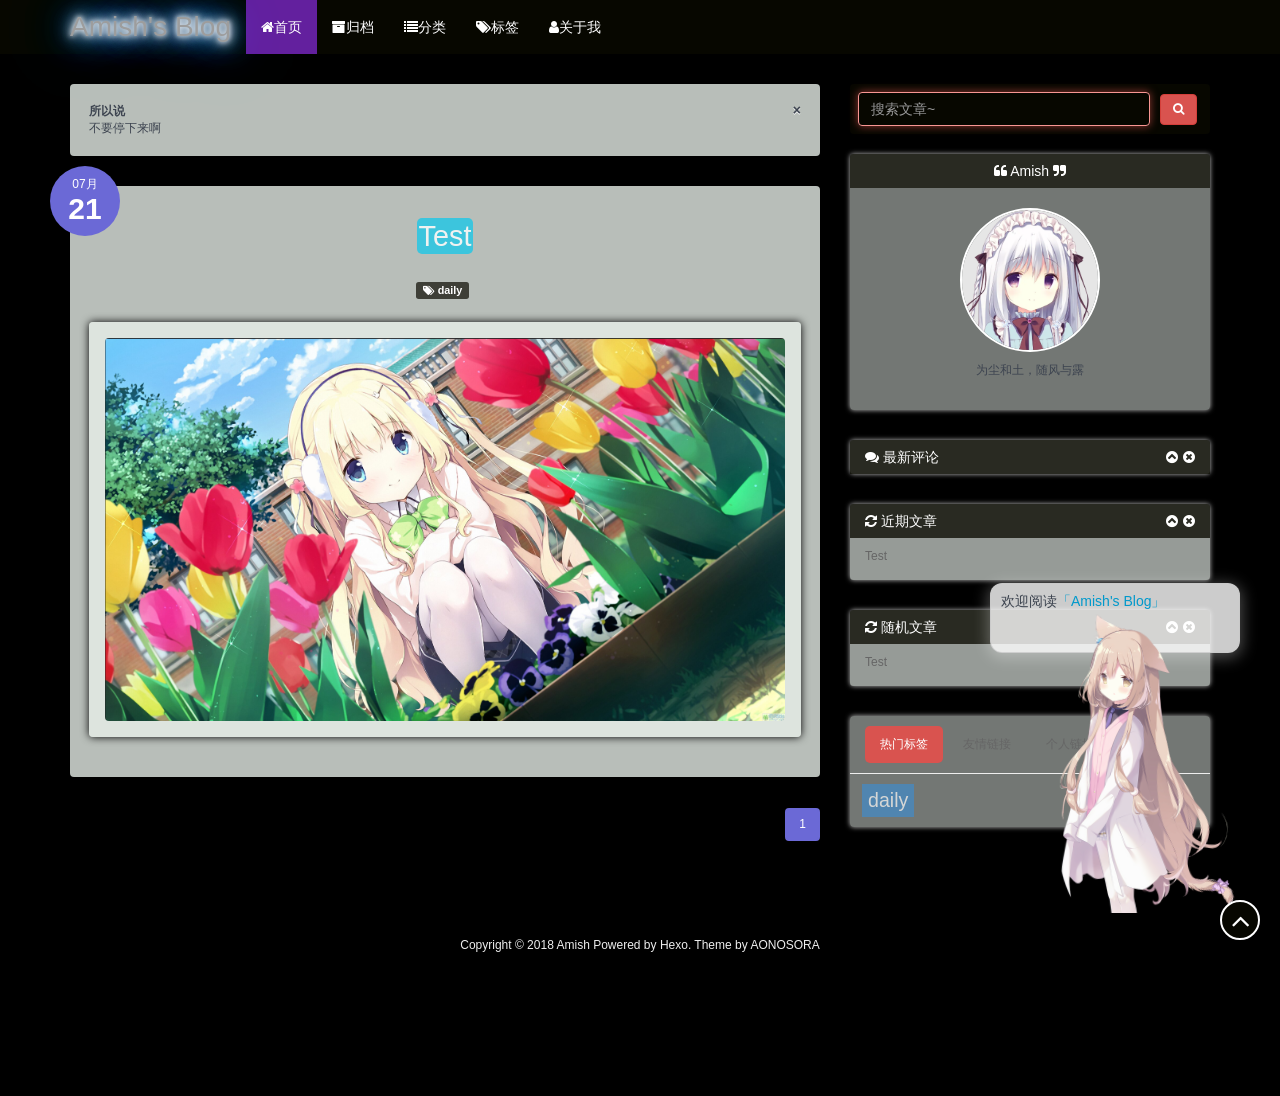
<file: index.html>
<!DOCTYPE html>
<html>
<head>
    <meta charset="UTF-8">
    <meta name="viewport" content="width=device-width, initial-scale=1, maximum-scale=1">
    <meta name="author" content="Amish">
    
    <meta name="description" content="为尘和土，随风与露">
    
    
    
    
    
    
    <title>Amish&#39;s Blog</title>
    <link href="https://amish-0505.xyz" rel="prefetch" />

    
<link rel="stylesheet" href="/css/bootstrap.min.css">
<link rel="stylesheet" href="/css/aos.css">
<link rel="stylesheet" href="/css/style.css">

    
<script src="/js/jquery.min.js"></script>

    
<script src="/js/bootstrap.min.js"></script>

    
<script src="/js/aos.js"></script>

    
<script src="/js/highslide/highslide-full.min.js"></script>

    
<link rel="stylesheet" href="/js/highslide/highslide.css">

    <style type="text/css">
        @media (max-width: 768px) {
            body {
                background-color: #f0f0f0;
                background: url('/imgs/slide/background1.jpg');
                background-attachment: fixed;
            }
        }
    </style>
    
    <!--<script type="text/javascript">
      if (document.images) {
        var avatar = new Image();
        avatar.src = '/imgs/avatar.jpg'
        var previews = '1.png'.split(',')
        var previewsPreLoad = []
        for(var i = 0; i < length; i++) {
          previewsPreLoad.push(new Image())
          previewsPreLoad[previewsPreLoad.length - 1].src = '/imgs/preview' + previews[i]
        }
      }
    </script>-->
<meta name="generator" content="Hexo 8.1.2"></head>
<body>
    <!-- 背景轮播图功能 -->
    <section class="hidden-xs">
    <ul class="cb-slideshow">
        <li><span>天若</span></li>
        <li><span>有情</span></li>
        <li><span>天亦老</span></li>
        <li><span>我为</span></li>
        <li><span>长者</span></li>
        <li><span>续一秒</span></li>
    </ul>
</section>
    <!-- 欧尼酱功能, 谁用谁知道 -->
    
    <header class="navbar navbar-inverse" id="gal-header">
    <div class="container">
        <div class="navbar-header">
            <button type="button" class="navbar-toggle collapsed"
                    data-toggle="collapse" data-target=".bs-navbar-collapse"
                    aria-expanded="false">
                <span class="fa fa-lg fa-reorder"></span>
            </button>
            <a href="https://amish-0505.xyz">
                
                <style>
                    #gal-header .navbar-brand {
                        height: 54px;
                        line-height: 24px;
                        font-size: 28px;
                        opacity: 1;
                        background-color: rgba(0,0,0,0);
                        text-shadow: 0 0 5px #fff,0 0 10px #fff,0 0 15px #fff,0 0 20px #228DFF,0 0 35px #228DFF,0 0 40px #228DFF,0 0 50px #228DFF,0 0 75px #228DFF;
                    }
                </style>
                <!-- 这里使用文字(navbar_text or config.title) -->
                <div class="navbar-brand">Amish&#39;s Blog</div>
                
            </a>
        </div>
        <div class="collapse navbar-collapse bs-navbar-collapse">
            <ul class="nav navbar-nav" id="menu-gal">
                
                
                <li class="current">
                    <a href="/">
                        <i class="fa fa-home"></i>首页
                    </a>
                </li>
                
                
                
                <li class="">
                    <a href="/archives">
                        <i class="fa fa-archive"></i>归档
                    </a>
                </li>
                
                
                
                
                <li class="dropdown">
                    <!-- TODO 添加hover dropdown效果 -->
                    <a href="#" class="dropdown-toggle" data-toggle="dropdown"
                       aria-haspopup="true" aria-expanded="false" data-hover="dropdown">
                        <i class="fa fa-list"></i>分类
                    </a>
                    <ul class="dropdown-menu">
                        
                        
                        <li>
                            <a href="/categories/others/">others</a>
                        </li>
                        
                        
                        
                    </ul>
                </li>
                
                
                
                
                
                <li class="dropdown">
                    <!-- TODO 添加hover dropdown效果 -->
                    <a href="#" class="dropdown-toggle" data-toggle="dropdown"
                       aria-haspopup="true" aria-expanded="false" data-hover="dropdown">
                        <i class="fa fa-tags"></i>标签
                    </a>
                    <ul class="dropdown-menu">
                        
                        
                        <li>
                            <a href="/tags/daily/">daily</a>
                        </li>
                        
                        
                        
                    </ul>
                </li>
                
                
                
                
                <li class="">
                    <a href="/about">
                        <i class="fa fa-user"></i>关于我
                    </a>
                </li>
                
                
            </ul>
        </div>
    </div>
</header>
    <div id="gal-body">
        <div class="container">
            <div class="row">
                <div class="col-md-8 gal-right" id="mainstay">
                    
<div class="alert well fade in" id="gal-issue" role="alert">
    <!-- TODO 添加关闭公告框功能 -->
    <button type="button" class="close" data-dismiss="alert">×</button>
    <!-- 这里自行配置公告内容 -->
    <strong>所以说</strong>
    <br>
    不要停下来啊
    <!-- 自行配置公告内容结束 -->
</div>

<div id="article-list">
     
     
     <div class="article well clearfix article-body article-excerpt" data-aos="flip-up">
    
    <div class="data-article hidden-xs">
        <span class="month">07月</span>
        <span class="day">21</span>
    </div>
    <!-- 大型设备文章 -->
    <section class="hidden-xs">
        <div class="title-article">
            <h1>
                <a href="/2026/07/21/test/">
                    <span>Test</span>
                </a>
            </h1>
        </div>
        <div class="tag-article">
            
            <span class="label label-gal">
                <i class="fa fa-tags"></i>
                
                <a href="/tags/daily/">daily</a>
                
            </span>
            
            
            <!-- TODO 添加评论统计 -->
            <!--<span class="label label-gal">
                <i class="fa fa-comments"></i>
                <a href="/2026/07/21/test/#comments">739</a>
            </span>-->
        </div>
        <div class="alert alert-gal article-body content-article">
            <div class="item">
                <a href="/2026/07/21/test/">
                    <div class="img">
                        
                        <img src="/imgs/preview/1.png" alt="Test">
                    </div>
                    <div class="info">
                        
                    </div>
                </a>
            </div>
        </div>
    </section>
    <section class="visible-xs">
        <div class="title-article">
            <center>
                <h4>
                    <a href="/2026/07/21/test/">
                        <span>Test</span>
                    </a>
                </h4>
            </center>
        </div>
        <p></p>
        <center>
            <i class="fa fa-calendar"></i> 2026-07-21
        </center>
        <p></p>
        <p></p>
        <center>
            
            <i class="fa fa-tags"></i>
            
            <a href="/tags/daily/">daily</a>
            
            
            
        </center>
        <p></p>
        <div class="alert alert-gal article-body content-article">
            <p style="text-align: center;">
                <a href="/2026/07/21/test/">
                    
                    <img src="/imgs/preview/1.png" alt="Test">
                </a>
            </p>
        </div>
        
        <a class="btn btn-danger pull-right read-more btn-block" href="/2026/07/21/test/">
            阅读全文
            <!--<span class="badge">739</span>-->
        </a>
    </section>
</div>
     
</div>
<!-- 前方最多7个 < 1 2 3 4 5 6 -->
<!-- 前方超过第7页则分为 < 1 ... (n - 3) (n - 2) (n - 1) n, 此时前面为固定的6个 -->

<!-- 后方最多8个 (n + 1) 到 (n + 7) > -->
<!-- 如果末页和当前页相差超过7, 此时后面为固定的6个, (n + 1) (n + 2) (n + 3) ... total > -->



<div id="gal-pagination" class="clearfix">
    <ul class="pagination pagination-gal pull-right">
        
        
        
        
        <li class="current">
            <span>1</span>
        </li>
        
        
        
        
    </ul>
</div>

<!-- 加上这段代码原因： gitment在首页加载时, 如果找不到对应的控件会报错，此处加上，同时设置为none，防止报错 -->   

                </div>
                <aside class="col-md-4 gal-left" id="sidebar">
    <!-- 此为sidebar的搜索框, 非搜索结果页面 -->
<aside id="sidebar-search">
    <div class="search hidden-xs" data-aos="fade-up" data-aos-duration="2000">
        <form class="form-inline clearfix" id="search-form" method="get"
              action="/search/index.html">
            <input type="text" name="s" class="form-control" id="searchInput" placeholder="搜索文章~" autocomplete="off">
            <button class="btn btn-danger btn-gal" type="submit">
                <i class="fa fa-search"></i>
            </button>
        </form>
    </div>
</aside>
    <aside id="sidebar-author">
    <div class="panel panel-gal" data-aos="flip-right" data-aos-duration="3000">
        <div class="panel-heading" style="text-align: center">
            <i class="fa fa-quote-left"></i>
            Amish
            <i class="fa fa-quote-right"></i>
        </div>
        <div class="author-panel text-center">
            <img src="/imgs/avatar.jpg" width="140" height="140"
                 alt="个人头像" class="author-image">
            <p class="author-description"><p>为尘和土，随风与露</p>
</p>
        </div>
    </div>
</aside>
    
    <aside id="sidebar-recent_comments">
    <div class="panel panel-gal recent hidden-xs" data-aos="fade-up" data-aos-duration="2000">
        <div class="panel-heading">
            <i class="fa fa-comments"></i>
            最新评论
            <i class="fa fa-times-circle panel-remove"></i>
            <i class="fa fa-chevron-circle-up panel-toggle"></i>
        </div>
        <ul class="list-group list-group-flush"></ul>
    </div>
</aside>
    
    <!-- 要配置好leancloud才能开启此小工具 -->
    
    
    <aside id="sidebar-recent_posts">
    <div class="panel panel-gal recent hidden-xs" data-aos="fade-up" data-aos-duration="2000">
        <div class="panel-heading">
            <i class="fa fa-refresh"></i>
            近期文章
            <i class="fa fa-times-circle panel-remove"></i>
            <i class="fa fa-chevron-circle-up panel-toggle"></i>
        </div>
        <ul class="list-group list-group-flush">
            
            <li class="list-group-item">
                <span class="post-title">
                    <a href="/2026/07/21/test/">Test</a>
                </span>
            </li>
            
        </ul>
    </div>
</aside>
    
    
    <aside id="sidebar-rand_posts">
    <div class="panel panel-gal recent hidden-xs" data-aos="fade-up" data-aos-duration="2000">
        <div class="panel-heading">
            <i class="fa fa-refresh"></i>
            随机文章
            <i class="fa fa-times-circle panel-remove"></i>
            <i class="fa fa-chevron-circle-up panel-toggle"></i>
        </div>
        <ul class="list-group list-group-flush">
            
            
            <li class="list-group-item">
                <span class="post-title">
                    <a href="/2026/07/21/test/">Test</a>
                </span>
            </li>
            
        </ul>
    </div>
</aside>
    
    
    <aside id="gal-sets">
        <div class="panel panel-gal hidden-xs" data-aos="fade-up" data-aos-duration="2000">
            <ul class="nav nav-pills pills-gal">

                
                <li>
                    <a href="/index.html#sidebar-tags" data-toggle="tab" id="tags-tab">热门标签</a>
                </li>
                
                
                <li>
                    <a href="/index.html#sidebar-friend-links" data-toggle="tab" id="friend-links-tab">友情链接</a>
                </li>
                
                
                <li>
                    <a href="/index.html#sidebar-links" data-toggle="tab" id="links-tab">个人链接</a>
                </li>
                
            </ul>
            <div class="tab-content">
                
                <div class="cloud-tags tab-pane nav bs-sidenav fade" id="sidebar-tags">
    
    <a href="/tags/daily/" style="font-size: 19.60951130272022px;" class="tag-cloud-link">daily</a>
    
</div>
                
                
                <div class="friend-links tab-pane nav bs-sidenav fade" id="sidebar-friend-links">
    
    <li>
        <a href="http://kdays.net/days/" target="_blank">KDays Forum</a>
    </li>
    
</div>
                
                
                <div class="links tab-pane nav bs-sidenav fade" id="sidebar-links">
    
    <li>
        <a href="https://github.com/amisher1" target="_blank">Github</a>
    </li>
    
    <li>
        <a href="https://space.bilibili.com/52451851?spm_id_from=333.1007.0.0" target="_blank">Bilibili</a>
    </li>
    
</div>
                
            </div>
        </div>
    </aside>
    
</aside>
            </div>
        </div>
    </div>
    <footer id="gal-footer">
    <div class="container">
        Copyright © 2018 Amish Powered by <a href="https://hexo.io/" target="_blank">Hexo</a>.&nbsp;Theme by <a href="https://github.com/ZEROKISEKI" target="_blank">AONOSORA</a>
    </div>
</footer>

<div style="position:absolute; bottom:120px left:auto; width:85%">
    <iframe frameborder="yes" border="0" marginwidth="0" marginheight="0" width=330 height=86 src="//music.163.com/outchain/player?type=2&id=1870515873&auto=1&height=66"></iframe>
</div>

<!-- 回到顶端 -->
<div id="gal-gotop">
    <i class="fa fa-angle-up"></i>
</div>
    <script>
    const cdnPath = '/live2d/'
    const config = {
      // 资源路径
      path: {
        homePath: '/',
        modelPath: cdnPath + '/Resources/',
        cssPath: cdnPath + '/waifu.css',
        tipsJsonPath: cdnPath + '/waifu-tips.json',
        tipsJsPath: cdnPath + '/waifu-tips.js',
        live2dCorePath: cdnPath + '/Core/live2dcubismcore.js',
        live2dSdkPath: cdnPath + '/live2d-sdk.js',
      },
      // 工具栏
      tools: [
        'hitokoto',
        'asteroids',
        'express',
        'switch-model',
        'switch-texture',
        'photo',
        'info',
        'quit',
      ],
      // 模型拖拽
      drag: {
        enable: false,
        direction: ['x', 'y'],
      },
      // 模型切换(order: 顺序切换，random: 随机切换)
      switchType: 'order',
    }

    // 加载资源并初始化
    if (screen.width >= 768) {
      Promise.all([
        loadExternalResource(config.path.cssPath, 'css'),
        loadExternalResource(config.path.live2dCorePath, 'js'),
        loadExternalResource(config.path.live2dSdkPath, 'js'),
        loadExternalResource(config.path.tipsJsPath, 'js'),
      ]).then(() => {
        initWidget({
          waifuPath: config.path.tipsJsonPath,
          cdnPath: config.path.modelPath,
          tools: config.tools,
          dragEnable: config.drag.enable,
          dragDirection: config.drag.direction,
          switchType: config.switchType,
        })
      })
    }

    // 异步加载资源
    function loadExternalResource(url, type) {
      return new Promise((resolve, reject) => {
        let tag
        if (type === 'css') {
          tag = document.createElement('link')
          tag.rel = 'stylesheet'
          tag.href = url
        } else if (type === 'js') {
          tag = document.createElement('script')
          tag.src = url
        }
        if (tag) {
          tag.onload = () => resolve(url)
          tag.onerror = () => reject(url)
          document.head.appendChild(tag)
        }
      })
    }
  </script>
</body>


<script src="/js/activate-power-mode.js"></script>

<script>

    // 配置highslide
	hs.graphicsDir = '/js/highslide/graphics/'
    hs.outlineType = "rounded-white";
    hs.dimmingOpacity = 0.8;
    hs.outlineWhileAnimating = true;
    hs.showCredits = false;
    hs.captionEval = "this.thumb.alt";
    hs.numberPosition = "caption";
    hs.align = "center";
    hs.transitions = ["expand", "crossfade"];
    hs.lang.number = '共%2张图, 当前是第%1张';
    hs.addSlideshow({
      interval: 5000,
      repeat: true,
      useControls: true,
      fixedControls: "fit",
      overlayOptions: {
        opacity: 0.75,
        position: "bottom center",
        hideOnMouseOut: true
      }
    })

    // 初始化aos
    AOS.init({
      duration: 1000,
      delay: 0,
      easing: 'ease-out-back'
    });

</script>
<script>
	POWERMODE.colorful = 'true';    // make power mode colorful
	POWERMODE.shake = 'true';       // turn off shake
	// TODO 这里根据具体情况修改
	document.body.addEventListener('input', POWERMODE);
</script>
<script>
    window.slideConfig = {
      prefix: '/imgs/slide/background',
      ext: 'jpg',
      maxCount: '6'
    }
</script>

<script src="/js/hs.js"></script>
<script src="/js/blog.js"></script>




</html>
</file>
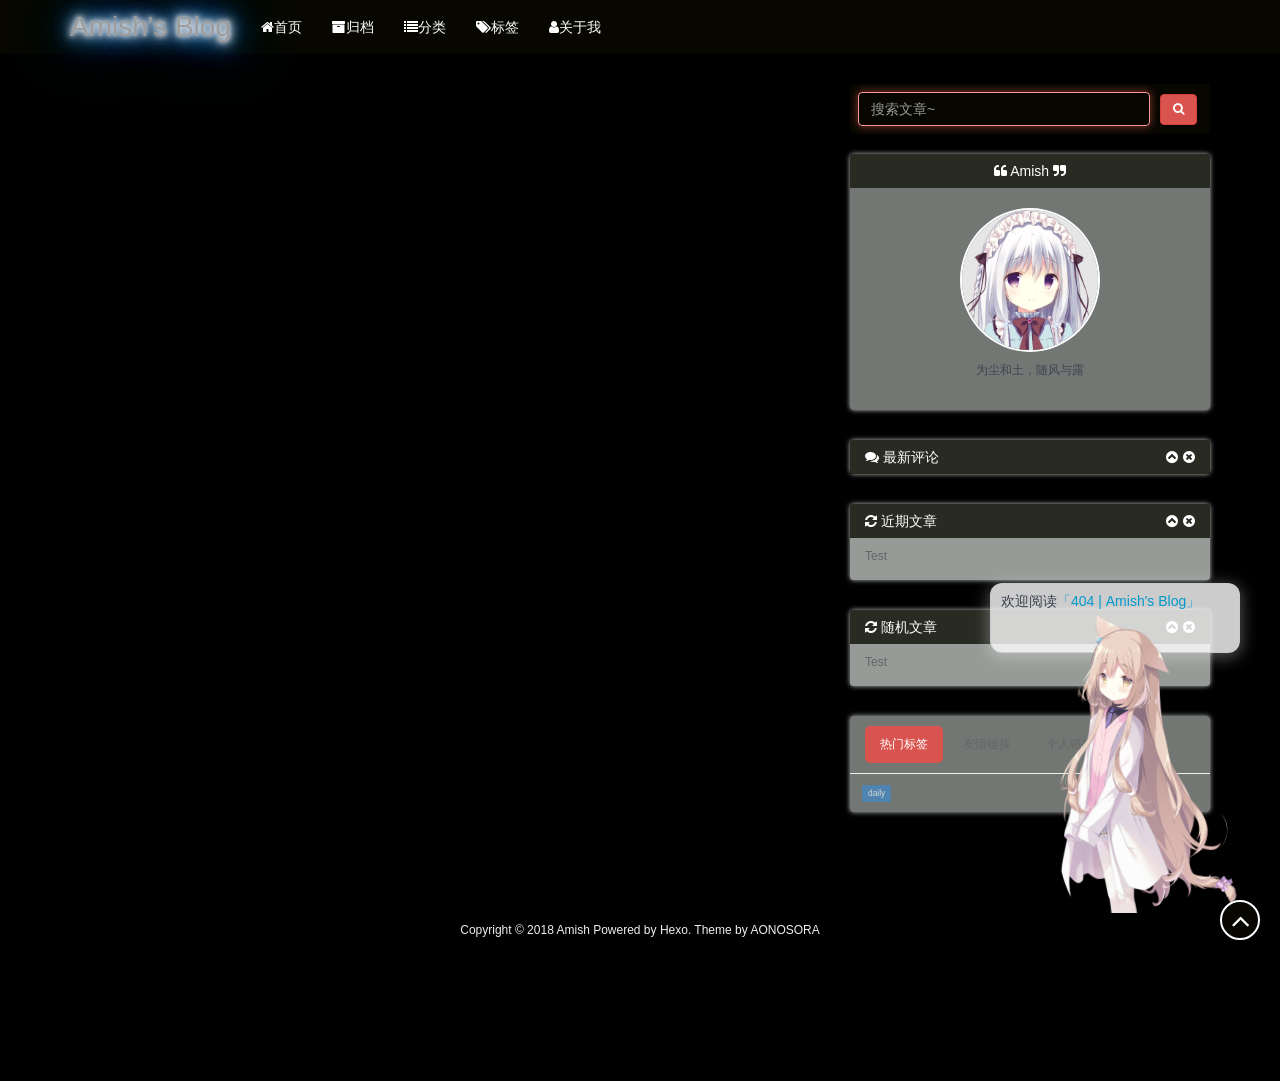
<file: 404/index.html>
<!DOCTYPE html>
<html>
<head>
    <meta charset="UTF-8">
    <meta name="viewport" content="width=device-width, initial-scale=1, maximum-scale=1">
    <meta name="author" content="Amish">
    
    <meta name="description" content="为尘和土，随风与露">
    
    
    
    
    
    
    <title>404 | Amish&#39;s Blog</title>
    <link href="https://amish-0505.xyz" rel="prefetch" />

    
<link rel="stylesheet" href="/css/bootstrap.min.css">
<link rel="stylesheet" href="/css/aos.css">
<link rel="stylesheet" href="/css/style.css">

    
<script src="/js/jquery.min.js"></script>

    
<script src="/js/bootstrap.min.js"></script>

    
<script src="/js/aos.js"></script>

    
<script src="/js/highslide/highslide-full.min.js"></script>

    
<link rel="stylesheet" href="/js/highslide/highslide.css">

    <style type="text/css">
        @media (max-width: 768px) {
            body {
                background-color: #f0f0f0;
                background: url('/imgs/slide/background1.jpg');
                background-attachment: fixed;
            }
        }
    </style>
    
    <!--<script type="text/javascript">
      if (document.images) {
        var avatar = new Image();
        avatar.src = '/imgs/avatar.jpg'
        var previews = '1.png'.split(',')
        var previewsPreLoad = []
        for(var i = 0; i < length; i++) {
          previewsPreLoad.push(new Image())
          previewsPreLoad[previewsPreLoad.length - 1].src = '/imgs/preview' + previews[i]
        }
      }
    </script>-->
<meta name="generator" content="Hexo 8.1.2"></head>
<body>
    <!-- 背景轮播图功能 -->
    <section class="hidden-xs">
    <ul class="cb-slideshow">
        <li><span>天若</span></li>
        <li><span>有情</span></li>
        <li><span>天亦老</span></li>
        <li><span>我为</span></li>
        <li><span>长者</span></li>
        <li><span>续一秒</span></li>
    </ul>
</section>
    <!-- 欧尼酱功能, 谁用谁知道 -->
    
    <header class="navbar navbar-inverse" id="gal-header">
    <div class="container">
        <div class="navbar-header">
            <button type="button" class="navbar-toggle collapsed"
                    data-toggle="collapse" data-target=".bs-navbar-collapse"
                    aria-expanded="false">
                <span class="fa fa-lg fa-reorder"></span>
            </button>
            <a href="https://amish-0505.xyz">
                
                <style>
                    #gal-header .navbar-brand {
                        height: 54px;
                        line-height: 24px;
                        font-size: 28px;
                        opacity: 1;
                        background-color: rgba(0,0,0,0);
                        text-shadow: 0 0 5px #fff,0 0 10px #fff,0 0 15px #fff,0 0 20px #228DFF,0 0 35px #228DFF,0 0 40px #228DFF,0 0 50px #228DFF,0 0 75px #228DFF;
                    }
                </style>
                <!-- 这里使用文字(navbar_text or config.title) -->
                <div class="navbar-brand">Amish&#39;s Blog</div>
                
            </a>
        </div>
        <div class="collapse navbar-collapse bs-navbar-collapse">
            <ul class="nav navbar-nav" id="menu-gal">
                
                
                <li class="">
                    <a href="/">
                        <i class="fa fa-home"></i>首页
                    </a>
                </li>
                
                
                
                <li class="">
                    <a href="/archives">
                        <i class="fa fa-archive"></i>归档
                    </a>
                </li>
                
                
                
                
                <li class="dropdown">
                    <!-- TODO 添加hover dropdown效果 -->
                    <a href="#" class="dropdown-toggle" data-toggle="dropdown"
                       aria-haspopup="true" aria-expanded="false" data-hover="dropdown">
                        <i class="fa fa-list"></i>分类
                    </a>
                    <ul class="dropdown-menu">
                        
                        
                        <li>
                            <a href="/categories/others/">others</a>
                        </li>
                        
                        
                        
                    </ul>
                </li>
                
                
                
                
                
                <li class="dropdown">
                    <!-- TODO 添加hover dropdown效果 -->
                    <a href="#" class="dropdown-toggle" data-toggle="dropdown"
                       aria-haspopup="true" aria-expanded="false" data-hover="dropdown">
                        <i class="fa fa-tags"></i>标签
                    </a>
                    <ul class="dropdown-menu">
                        
                        
                        <li>
                            <a href="/tags/daily/">daily</a>
                        </li>
                        
                        
                        
                    </ul>
                </li>
                
                
                
                
                <li class="">
                    <a href="/about">
                        <i class="fa fa-user"></i>关于我
                    </a>
                </li>
                
                
            </ul>
        </div>
    </div>
</header>
    <div id="gal-body">
        <div class="container">
            <div class="row">
                <div class="col-md-8 gal-right" id="mainstay">
                    <!-- 搜索页面(尽可能接近ZanBlog搜索功能) -->

<!-- 404 自定义页面 -->
<!-- 有其他想自定义的page在这里添加判断条件, 并且写好对应的模板渲染文件 -->

                </div>
                <aside class="col-md-4 gal-left" id="sidebar">
    <!-- 此为sidebar的搜索框, 非搜索结果页面 -->
<aside id="sidebar-search">
    <div class="search hidden-xs" data-aos="fade-up" data-aos-duration="2000">
        <form class="form-inline clearfix" id="search-form" method="get"
              action="/search/index.html">
            <input type="text" name="s" class="form-control" id="searchInput" placeholder="搜索文章~" autocomplete="off">
            <button class="btn btn-danger btn-gal" type="submit">
                <i class="fa fa-search"></i>
            </button>
        </form>
    </div>
</aside>
    <aside id="sidebar-author">
    <div class="panel panel-gal" data-aos="flip-right" data-aos-duration="3000">
        <div class="panel-heading" style="text-align: center">
            <i class="fa fa-quote-left"></i>
            Amish
            <i class="fa fa-quote-right"></i>
        </div>
        <div class="author-panel text-center">
            <img src="/imgs/avatar.jpg" width="140" height="140"
                 alt="个人头像" class="author-image">
            <p class="author-description"><p>为尘和土，随风与露</p>
</p>
        </div>
    </div>
</aside>
    
    <aside id="sidebar-recent_comments">
    <div class="panel panel-gal recent hidden-xs" data-aos="fade-up" data-aos-duration="2000">
        <div class="panel-heading">
            <i class="fa fa-comments"></i>
            最新评论
            <i class="fa fa-times-circle panel-remove"></i>
            <i class="fa fa-chevron-circle-up panel-toggle"></i>
        </div>
        <ul class="list-group list-group-flush"></ul>
    </div>
</aside>
    
    <!-- 要配置好leancloud才能开启此小工具 -->
    
    
    <aside id="sidebar-recent_posts">
    <div class="panel panel-gal recent hidden-xs" data-aos="fade-up" data-aos-duration="2000">
        <div class="panel-heading">
            <i class="fa fa-refresh"></i>
            近期文章
            <i class="fa fa-times-circle panel-remove"></i>
            <i class="fa fa-chevron-circle-up panel-toggle"></i>
        </div>
        <ul class="list-group list-group-flush">
            
            <li class="list-group-item">
                <span class="post-title">
                    <a href="/2026/07/21/test/">Test</a>
                </span>
            </li>
            
        </ul>
    </div>
</aside>
    
    
    <aside id="sidebar-rand_posts">
    <div class="panel panel-gal recent hidden-xs" data-aos="fade-up" data-aos-duration="2000">
        <div class="panel-heading">
            <i class="fa fa-refresh"></i>
            随机文章
            <i class="fa fa-times-circle panel-remove"></i>
            <i class="fa fa-chevron-circle-up panel-toggle"></i>
        </div>
        <ul class="list-group list-group-flush">
            
            
            <li class="list-group-item">
                <span class="post-title">
                    <a href="/2026/07/21/test/">Test</a>
                </span>
            </li>
            
        </ul>
    </div>
</aside>
    
    
    <aside id="gal-sets">
        <div class="panel panel-gal hidden-xs" data-aos="fade-up" data-aos-duration="2000">
            <ul class="nav nav-pills pills-gal">

                
                <li>
                    <a href="/404/index.html#sidebar-tags" data-toggle="tab" id="tags-tab">热门标签</a>
                </li>
                
                
                <li>
                    <a href="/404/index.html#sidebar-friend-links" data-toggle="tab" id="friend-links-tab">友情链接</a>
                </li>
                
                
                <li>
                    <a href="/404/index.html#sidebar-links" data-toggle="tab" id="links-tab">个人链接</a>
                </li>
                
            </ul>
            <div class="tab-content">
                
                <div class="cloud-tags tab-pane nav bs-sidenav fade" id="sidebar-tags">
    
    <a href="/tags/daily/" style="font-size: 8.438807867378355px;" class="tag-cloud-link">daily</a>
    
</div>
                
                
                <div class="friend-links tab-pane nav bs-sidenav fade" id="sidebar-friend-links">
    
    <li>
        <a href="http://kdays.net/days/" target="_blank">KDays Forum</a>
    </li>
    
</div>
                
                
                <div class="links tab-pane nav bs-sidenav fade" id="sidebar-links">
    
    <li>
        <a href="https://github.com/amisher1" target="_blank">Github</a>
    </li>
    
    <li>
        <a href="https://space.bilibili.com/52451851?spm_id_from=333.1007.0.0" target="_blank">Bilibili</a>
    </li>
    
</div>
                
            </div>
        </div>
    </aside>
    
</aside>
            </div>
        </div>
    </div>
    <footer id="gal-footer">
    <div class="container">
        Copyright © 2018 Amish Powered by <a href="https://hexo.io/" target="_blank">Hexo</a>.&nbsp;Theme by <a href="https://github.com/ZEROKISEKI" target="_blank">AONOSORA</a>
    </div>
</footer>

<div style="position:absolute; bottom:120px left:auto; width:85%">
    <iframe frameborder="yes" border="0" marginwidth="0" marginheight="0" width=330 height=86 src="//music.163.com/outchain/player?type=2&id=1870515873&auto=1&height=66"></iframe>
</div>

<!-- 回到顶端 -->
<div id="gal-gotop">
    <i class="fa fa-angle-up"></i>
</div>
    <script>
    const cdnPath = '/live2d/'
    const config = {
      // 资源路径
      path: {
        homePath: '/',
        modelPath: cdnPath + '/Resources/',
        cssPath: cdnPath + '/waifu.css',
        tipsJsonPath: cdnPath + '/waifu-tips.json',
        tipsJsPath: cdnPath + '/waifu-tips.js',
        live2dCorePath: cdnPath + '/Core/live2dcubismcore.js',
        live2dSdkPath: cdnPath + '/live2d-sdk.js',
      },
      // 工具栏
      tools: [
        'hitokoto',
        'asteroids',
        'express',
        'switch-model',
        'switch-texture',
        'photo',
        'info',
        'quit',
      ],
      // 模型拖拽
      drag: {
        enable: false,
        direction: ['x', 'y'],
      },
      // 模型切换(order: 顺序切换，random: 随机切换)
      switchType: 'order',
    }

    // 加载资源并初始化
    if (screen.width >= 768) {
      Promise.all([
        loadExternalResource(config.path.cssPath, 'css'),
        loadExternalResource(config.path.live2dCorePath, 'js'),
        loadExternalResource(config.path.live2dSdkPath, 'js'),
        loadExternalResource(config.path.tipsJsPath, 'js'),
      ]).then(() => {
        initWidget({
          waifuPath: config.path.tipsJsonPath,
          cdnPath: config.path.modelPath,
          tools: config.tools,
          dragEnable: config.drag.enable,
          dragDirection: config.drag.direction,
          switchType: config.switchType,
        })
      })
    }

    // 异步加载资源
    function loadExternalResource(url, type) {
      return new Promise((resolve, reject) => {
        let tag
        if (type === 'css') {
          tag = document.createElement('link')
          tag.rel = 'stylesheet'
          tag.href = url
        } else if (type === 'js') {
          tag = document.createElement('script')
          tag.src = url
        }
        if (tag) {
          tag.onload = () => resolve(url)
          tag.onerror = () => reject(url)
          document.head.appendChild(tag)
        }
      })
    }
  </script>
</body>


<script src="/js/activate-power-mode.js"></script>

<script>

    // 配置highslide
	hs.graphicsDir = '/js/highslide/graphics/'
    hs.outlineType = "rounded-white";
    hs.dimmingOpacity = 0.8;
    hs.outlineWhileAnimating = true;
    hs.showCredits = false;
    hs.captionEval = "this.thumb.alt";
    hs.numberPosition = "caption";
    hs.align = "center";
    hs.transitions = ["expand", "crossfade"];
    hs.lang.number = '共%2张图, 当前是第%1张';
    hs.addSlideshow({
      interval: 5000,
      repeat: true,
      useControls: true,
      fixedControls: "fit",
      overlayOptions: {
        opacity: 0.75,
        position: "bottom center",
        hideOnMouseOut: true
      }
    })

    // 初始化aos
    AOS.init({
      duration: 1000,
      delay: 0,
      easing: 'ease-out-back'
    });

</script>
<script>
	POWERMODE.colorful = 'true';    // make power mode colorful
	POWERMODE.shake = 'true';       // turn off shake
	// TODO 这里根据具体情况修改
	document.body.addEventListener('input', POWERMODE);
</script>
<script>
    window.slideConfig = {
      prefix: '/imgs/slide/background',
      ext: 'jpg',
      maxCount: '6'
    }
</script>

<script src="/js/hs.js"></script>
<script src="/js/blog.js"></script>




</html>
</file>
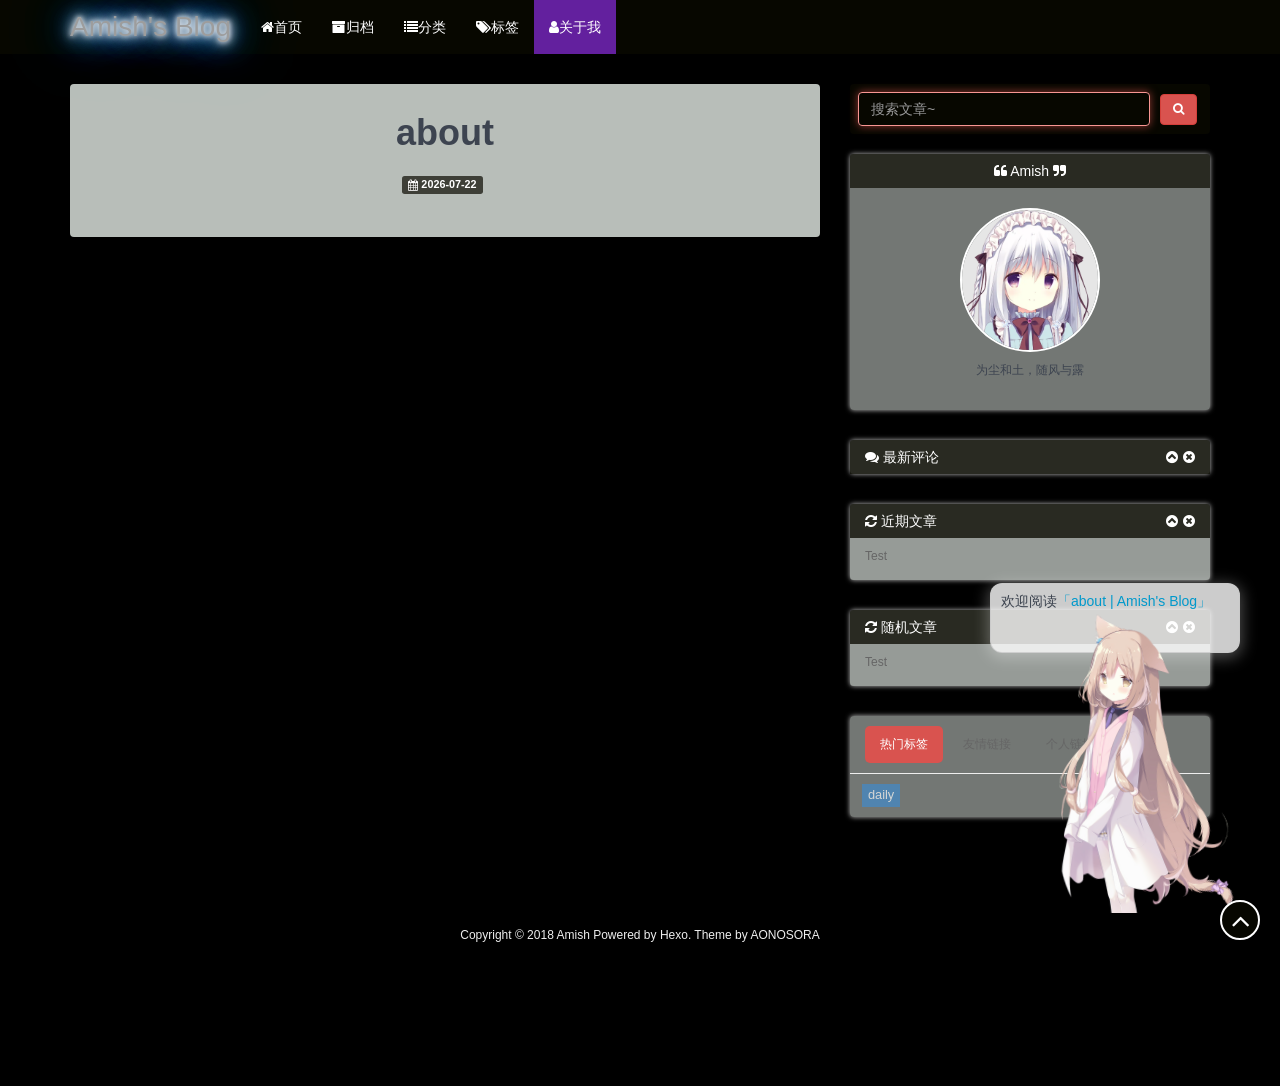
<file: about/index.html>
<!DOCTYPE html>
<html>
<head>
    <meta charset="UTF-8">
    <meta name="viewport" content="width=device-width, initial-scale=1, maximum-scale=1">
    <meta name="author" content="Amish">
    
    <meta name="description" content="为尘和土，随风与露">
    
    
    
    
    
    
    <title>about | Amish&#39;s Blog</title>
    <link href="https://amish-0505.xyz" rel="prefetch" />

    
<link rel="stylesheet" href="/css/bootstrap.min.css">
<link rel="stylesheet" href="/css/aos.css">
<link rel="stylesheet" href="/css/style.css">

    
<script src="/js/jquery.min.js"></script>

    
<script src="/js/bootstrap.min.js"></script>

    
<script src="/js/aos.js"></script>

    
<script src="/js/highslide/highslide-full.min.js"></script>

    
<link rel="stylesheet" href="/js/highslide/highslide.css">

    <style type="text/css">
        @media (max-width: 768px) {
            body {
                background-color: #f0f0f0;
                background: url('/imgs/slide/background1.jpg');
                background-attachment: fixed;
            }
        }
    </style>
    
    <!--<script type="text/javascript">
      if (document.images) {
        var avatar = new Image();
        avatar.src = '/imgs/avatar.jpg'
        var previews = '1.png'.split(',')
        var previewsPreLoad = []
        for(var i = 0; i < length; i++) {
          previewsPreLoad.push(new Image())
          previewsPreLoad[previewsPreLoad.length - 1].src = '/imgs/preview' + previews[i]
        }
      }
    </script>-->
<meta name="generator" content="Hexo 8.1.2"></head>
<body>
    <!-- 背景轮播图功能 -->
    <section class="hidden-xs">
    <ul class="cb-slideshow">
        <li><span>天若</span></li>
        <li><span>有情</span></li>
        <li><span>天亦老</span></li>
        <li><span>我为</span></li>
        <li><span>长者</span></li>
        <li><span>续一秒</span></li>
    </ul>
</section>
    <!-- 欧尼酱功能, 谁用谁知道 -->
    
    <header class="navbar navbar-inverse" id="gal-header">
    <div class="container">
        <div class="navbar-header">
            <button type="button" class="navbar-toggle collapsed"
                    data-toggle="collapse" data-target=".bs-navbar-collapse"
                    aria-expanded="false">
                <span class="fa fa-lg fa-reorder"></span>
            </button>
            <a href="https://amish-0505.xyz">
                
                <style>
                    #gal-header .navbar-brand {
                        height: 54px;
                        line-height: 24px;
                        font-size: 28px;
                        opacity: 1;
                        background-color: rgba(0,0,0,0);
                        text-shadow: 0 0 5px #fff,0 0 10px #fff,0 0 15px #fff,0 0 20px #228DFF,0 0 35px #228DFF,0 0 40px #228DFF,0 0 50px #228DFF,0 0 75px #228DFF;
                    }
                </style>
                <!-- 这里使用文字(navbar_text or config.title) -->
                <div class="navbar-brand">Amish&#39;s Blog</div>
                
            </a>
        </div>
        <div class="collapse navbar-collapse bs-navbar-collapse">
            <ul class="nav navbar-nav" id="menu-gal">
                
                
                <li class="">
                    <a href="/">
                        <i class="fa fa-home"></i>首页
                    </a>
                </li>
                
                
                
                <li class="">
                    <a href="/archives">
                        <i class="fa fa-archive"></i>归档
                    </a>
                </li>
                
                
                
                
                <li class="dropdown">
                    <!-- TODO 添加hover dropdown效果 -->
                    <a href="#" class="dropdown-toggle" data-toggle="dropdown"
                       aria-haspopup="true" aria-expanded="false" data-hover="dropdown">
                        <i class="fa fa-list"></i>分类
                    </a>
                    <ul class="dropdown-menu">
                        
                        
                        <li>
                            <a href="/categories/others/">others</a>
                        </li>
                        
                        
                        
                    </ul>
                </li>
                
                
                
                
                
                <li class="dropdown">
                    <!-- TODO 添加hover dropdown效果 -->
                    <a href="#" class="dropdown-toggle" data-toggle="dropdown"
                       aria-haspopup="true" aria-expanded="false" data-hover="dropdown">
                        <i class="fa fa-tags"></i>标签
                    </a>
                    <ul class="dropdown-menu">
                        
                        
                        <li>
                            <a href="/tags/daily/">daily</a>
                        </li>
                        
                        
                        
                    </ul>
                </li>
                
                
                
                
                <li class="current">
                    <a href="/about">
                        <i class="fa fa-user"></i>关于我
                    </a>
                </li>
                
                
            </ul>
        </div>
    </div>
</header>
    <div id="gal-body">
        <div class="container">
            <div class="row">
                <div class="col-md-8 gal-right" id="mainstay">
                    <!-- 搜索页面(尽可能接近ZanBlog搜索功能) -->


<article class="article well article-body" id="article">
    <!-- 大型设备详细文章 -->
    <div class="hidden-xs">
        <div class="title-article">
            <h1>
                <a href="/about/index.html">about</a>
            </h1>
        </div>
        <div class="tag-article">
            <span class="label label-gal">
                <i class="fa fa-calendar"></i> 2026-07-22
            </span>
        </div>
    </div>
    <!-- 小型设备详细文章 -->
    <div class="visible-xs">
        <center>
            <div class="title-article">
                <h4>
                    <a href="/about/index.html">about</a>
                </h4>
            </div>
            <p>
                <i class="fa fa-calendar"></i> 2026-07-22
            </p>
        </center>
    </div>
    <div class="content-article">
        
    </div>
</article>



                </div>
                <aside class="col-md-4 gal-left" id="sidebar">
    <!-- 此为sidebar的搜索框, 非搜索结果页面 -->
<aside id="sidebar-search">
    <div class="search hidden-xs" data-aos="fade-up" data-aos-duration="2000">
        <form class="form-inline clearfix" id="search-form" method="get"
              action="/search/index.html">
            <input type="text" name="s" class="form-control" id="searchInput" placeholder="搜索文章~" autocomplete="off">
            <button class="btn btn-danger btn-gal" type="submit">
                <i class="fa fa-search"></i>
            </button>
        </form>
    </div>
</aside>
    <aside id="sidebar-author">
    <div class="panel panel-gal" data-aos="flip-right" data-aos-duration="3000">
        <div class="panel-heading" style="text-align: center">
            <i class="fa fa-quote-left"></i>
            Amish
            <i class="fa fa-quote-right"></i>
        </div>
        <div class="author-panel text-center">
            <img src="/imgs/avatar.jpg" width="140" height="140"
                 alt="个人头像" class="author-image">
            <p class="author-description"><p>为尘和土，随风与露</p>
</p>
        </div>
    </div>
</aside>
    
    <aside id="sidebar-recent_comments">
    <div class="panel panel-gal recent hidden-xs" data-aos="fade-up" data-aos-duration="2000">
        <div class="panel-heading">
            <i class="fa fa-comments"></i>
            最新评论
            <i class="fa fa-times-circle panel-remove"></i>
            <i class="fa fa-chevron-circle-up panel-toggle"></i>
        </div>
        <ul class="list-group list-group-flush"></ul>
    </div>
</aside>
    
    <!-- 要配置好leancloud才能开启此小工具 -->
    
    
    <aside id="sidebar-recent_posts">
    <div class="panel panel-gal recent hidden-xs" data-aos="fade-up" data-aos-duration="2000">
        <div class="panel-heading">
            <i class="fa fa-refresh"></i>
            近期文章
            <i class="fa fa-times-circle panel-remove"></i>
            <i class="fa fa-chevron-circle-up panel-toggle"></i>
        </div>
        <ul class="list-group list-group-flush">
            
            <li class="list-group-item">
                <span class="post-title">
                    <a href="/2026/07/21/test/">Test</a>
                </span>
            </li>
            
        </ul>
    </div>
</aside>
    
    
    <aside id="sidebar-rand_posts">
    <div class="panel panel-gal recent hidden-xs" data-aos="fade-up" data-aos-duration="2000">
        <div class="panel-heading">
            <i class="fa fa-refresh"></i>
            随机文章
            <i class="fa fa-times-circle panel-remove"></i>
            <i class="fa fa-chevron-circle-up panel-toggle"></i>
        </div>
        <ul class="list-group list-group-flush">
            
            
            <li class="list-group-item">
                <span class="post-title">
                    <a href="/2026/07/21/test/">Test</a>
                </span>
            </li>
            
        </ul>
    </div>
</aside>
    
    
    <aside id="gal-sets">
        <div class="panel panel-gal hidden-xs" data-aos="fade-up" data-aos-duration="2000">
            <ul class="nav nav-pills pills-gal">

                
                <li>
                    <a href="/about/index.html#sidebar-tags" data-toggle="tab" id="tags-tab">热门标签</a>
                </li>
                
                
                <li>
                    <a href="/about/index.html#sidebar-friend-links" data-toggle="tab" id="friend-links-tab">友情链接</a>
                </li>
                
                
                <li>
                    <a href="/about/index.html#sidebar-links" data-toggle="tab" id="links-tab">个人链接</a>
                </li>
                
            </ul>
            <div class="tab-content">
                
                <div class="cloud-tags tab-pane nav bs-sidenav fade" id="sidebar-tags">
    
    <a href="/tags/daily/" style="font-size: 12.771943767024696px;" class="tag-cloud-link">daily</a>
    
</div>
                
                
                <div class="friend-links tab-pane nav bs-sidenav fade" id="sidebar-friend-links">
    
    <li>
        <a href="http://kdays.net/days/" target="_blank">KDays Forum</a>
    </li>
    
</div>
                
                
                <div class="links tab-pane nav bs-sidenav fade" id="sidebar-links">
    
    <li>
        <a href="https://github.com/amisher1" target="_blank">Github</a>
    </li>
    
    <li>
        <a href="https://space.bilibili.com/52451851?spm_id_from=333.1007.0.0" target="_blank">Bilibili</a>
    </li>
    
</div>
                
            </div>
        </div>
    </aside>
    
</aside>
            </div>
        </div>
    </div>
    <footer id="gal-footer">
    <div class="container">
        Copyright © 2018 Amish Powered by <a href="https://hexo.io/" target="_blank">Hexo</a>.&nbsp;Theme by <a href="https://github.com/ZEROKISEKI" target="_blank">AONOSORA</a>
    </div>
</footer>

<div style="position:absolute; bottom:120px left:auto; width:85%">
    <iframe frameborder="yes" border="0" marginwidth="0" marginheight="0" width=330 height=86 src="//music.163.com/outchain/player?type=2&id=1870515873&auto=1&height=66"></iframe>
</div>

<!-- 回到顶端 -->
<div id="gal-gotop">
    <i class="fa fa-angle-up"></i>
</div>
    <script>
    const cdnPath = '/live2d/'
    const config = {
      // 资源路径
      path: {
        homePath: '/',
        modelPath: cdnPath + '/Resources/',
        cssPath: cdnPath + '/waifu.css',
        tipsJsonPath: cdnPath + '/waifu-tips.json',
        tipsJsPath: cdnPath + '/waifu-tips.js',
        live2dCorePath: cdnPath + '/Core/live2dcubismcore.js',
        live2dSdkPath: cdnPath + '/live2d-sdk.js',
      },
      // 工具栏
      tools: [
        'hitokoto',
        'asteroids',
        'express',
        'switch-model',
        'switch-texture',
        'photo',
        'info',
        'quit',
      ],
      // 模型拖拽
      drag: {
        enable: false,
        direction: ['x', 'y'],
      },
      // 模型切换(order: 顺序切换，random: 随机切换)
      switchType: 'order',
    }

    // 加载资源并初始化
    if (screen.width >= 768) {
      Promise.all([
        loadExternalResource(config.path.cssPath, 'css'),
        loadExternalResource(config.path.live2dCorePath, 'js'),
        loadExternalResource(config.path.live2dSdkPath, 'js'),
        loadExternalResource(config.path.tipsJsPath, 'js'),
      ]).then(() => {
        initWidget({
          waifuPath: config.path.tipsJsonPath,
          cdnPath: config.path.modelPath,
          tools: config.tools,
          dragEnable: config.drag.enable,
          dragDirection: config.drag.direction,
          switchType: config.switchType,
        })
      })
    }

    // 异步加载资源
    function loadExternalResource(url, type) {
      return new Promise((resolve, reject) => {
        let tag
        if (type === 'css') {
          tag = document.createElement('link')
          tag.rel = 'stylesheet'
          tag.href = url
        } else if (type === 'js') {
          tag = document.createElement('script')
          tag.src = url
        }
        if (tag) {
          tag.onload = () => resolve(url)
          tag.onerror = () => reject(url)
          document.head.appendChild(tag)
        }
      })
    }
  </script>
</body>


<script src="/js/activate-power-mode.js"></script>

<script>

    // 配置highslide
	hs.graphicsDir = '/js/highslide/graphics/'
    hs.outlineType = "rounded-white";
    hs.dimmingOpacity = 0.8;
    hs.outlineWhileAnimating = true;
    hs.showCredits = false;
    hs.captionEval = "this.thumb.alt";
    hs.numberPosition = "caption";
    hs.align = "center";
    hs.transitions = ["expand", "crossfade"];
    hs.lang.number = '共%2张图, 当前是第%1张';
    hs.addSlideshow({
      interval: 5000,
      repeat: true,
      useControls: true,
      fixedControls: "fit",
      overlayOptions: {
        opacity: 0.75,
        position: "bottom center",
        hideOnMouseOut: true
      }
    })

    // 初始化aos
    AOS.init({
      duration: 1000,
      delay: 0,
      easing: 'ease-out-back'
    });

</script>
<script>
	POWERMODE.colorful = 'true';    // make power mode colorful
	POWERMODE.shake = 'true';       // turn off shake
	// TODO 这里根据具体情况修改
	document.body.addEventListener('input', POWERMODE);
</script>
<script>
    window.slideConfig = {
      prefix: '/imgs/slide/background',
      ext: 'jpg',
      maxCount: '6'
    }
</script>

<script src="/js/hs.js"></script>
<script src="/js/blog.js"></script>




</html>
</file>
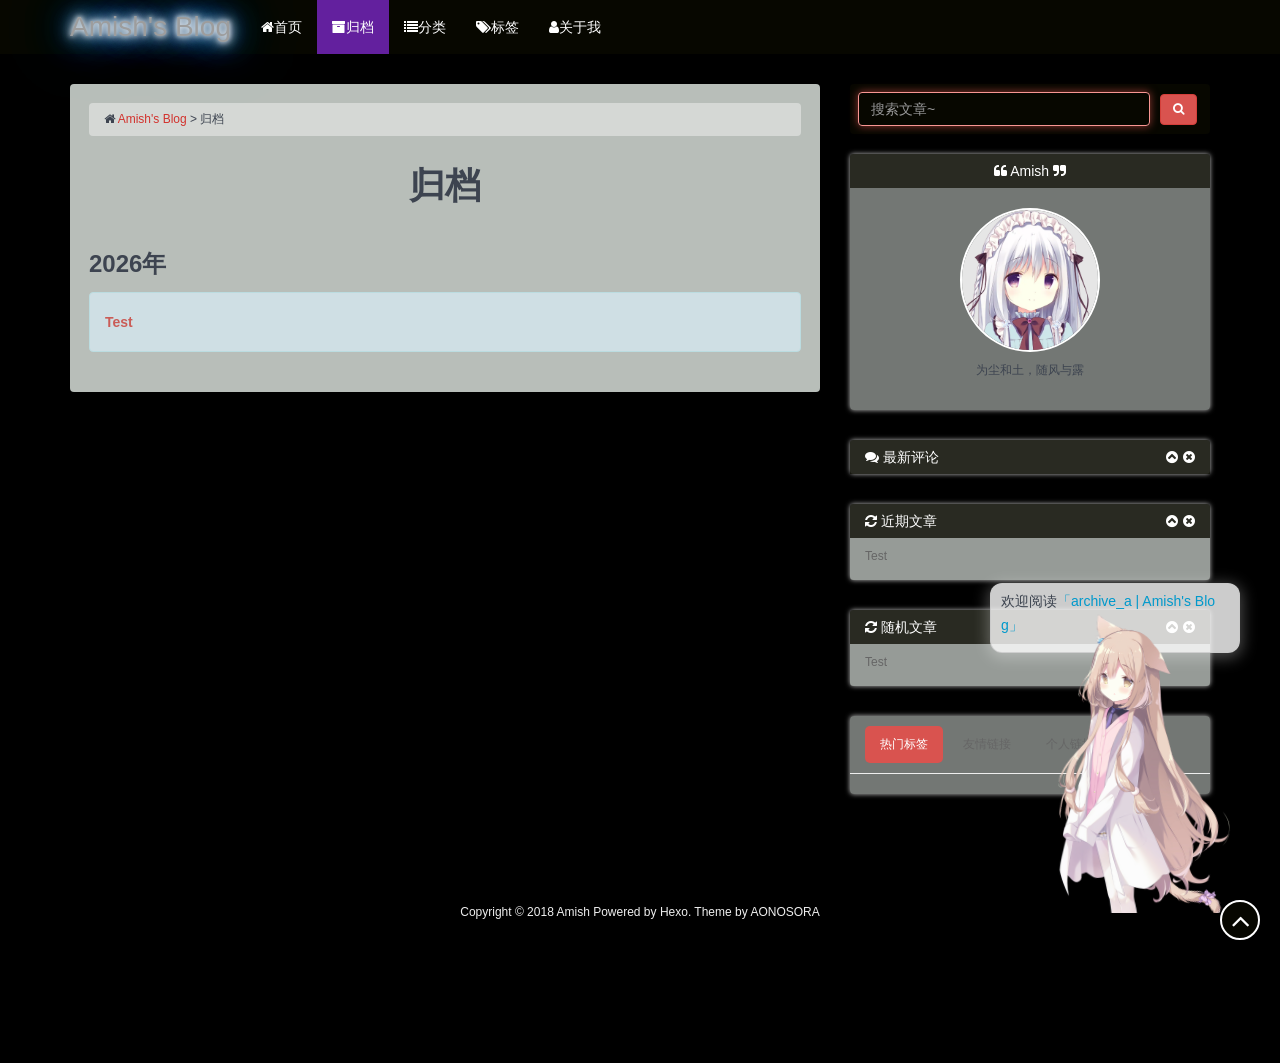
<file: archives/index.html>
<!DOCTYPE html>
<html>
<head>
    <meta charset="UTF-8">
    <meta name="viewport" content="width=device-width, initial-scale=1, maximum-scale=1">
    <meta name="author" content="Amish">
    
    <meta name="description" content="为尘和土，随风与露">
    
    
    
    
    
    
    <title>archive_a | Amish&#39;s Blog</title>
    <link href="https://amish-0505.xyz" rel="prefetch" />

    
<link rel="stylesheet" href="/css/bootstrap.min.css">
<link rel="stylesheet" href="/css/aos.css">
<link rel="stylesheet" href="/css/style.css">

    
<script src="/js/jquery.min.js"></script>

    
<script src="/js/bootstrap.min.js"></script>

    
<script src="/js/aos.js"></script>

    
<script src="/js/highslide/highslide-full.min.js"></script>

    
<link rel="stylesheet" href="/js/highslide/highslide.css">

    <style type="text/css">
        @media (max-width: 768px) {
            body {
                background-color: #f0f0f0;
                background: url('/imgs/slide/background1.jpg');
                background-attachment: fixed;
            }
        }
    </style>
    
    <!--<script type="text/javascript">
      if (document.images) {
        var avatar = new Image();
        avatar.src = '/imgs/avatar.jpg'
        var previews = '1.png'.split(',')
        var previewsPreLoad = []
        for(var i = 0; i < length; i++) {
          previewsPreLoad.push(new Image())
          previewsPreLoad[previewsPreLoad.length - 1].src = '/imgs/preview' + previews[i]
        }
      }
    </script>-->
<meta name="generator" content="Hexo 8.1.2"></head>
<body>
    <!-- 背景轮播图功能 -->
    <section class="hidden-xs">
    <ul class="cb-slideshow">
        <li><span>天若</span></li>
        <li><span>有情</span></li>
        <li><span>天亦老</span></li>
        <li><span>我为</span></li>
        <li><span>长者</span></li>
        <li><span>续一秒</span></li>
    </ul>
</section>
    <!-- 欧尼酱功能, 谁用谁知道 -->
    
    <header class="navbar navbar-inverse" id="gal-header">
    <div class="container">
        <div class="navbar-header">
            <button type="button" class="navbar-toggle collapsed"
                    data-toggle="collapse" data-target=".bs-navbar-collapse"
                    aria-expanded="false">
                <span class="fa fa-lg fa-reorder"></span>
            </button>
            <a href="https://amish-0505.xyz">
                
                <style>
                    #gal-header .navbar-brand {
                        height: 54px;
                        line-height: 24px;
                        font-size: 28px;
                        opacity: 1;
                        background-color: rgba(0,0,0,0);
                        text-shadow: 0 0 5px #fff,0 0 10px #fff,0 0 15px #fff,0 0 20px #228DFF,0 0 35px #228DFF,0 0 40px #228DFF,0 0 50px #228DFF,0 0 75px #228DFF;
                    }
                </style>
                <!-- 这里使用文字(navbar_text or config.title) -->
                <div class="navbar-brand">Amish&#39;s Blog</div>
                
            </a>
        </div>
        <div class="collapse navbar-collapse bs-navbar-collapse">
            <ul class="nav navbar-nav" id="menu-gal">
                
                
                <li class="">
                    <a href="/">
                        <i class="fa fa-home"></i>首页
                    </a>
                </li>
                
                
                
                <li class="current">
                    <a href="/archives">
                        <i class="fa fa-archive"></i>归档
                    </a>
                </li>
                
                
                
                
                <li class="">
                    <a href="/categories">
                        <i class="fa fa-list"></i>分类
                    </a>
                </li>
                
                
                
                
                
                <li class="">
                    <a href="/tags">
                        <i class="fa fa-tags"></i>标签
                    </a>
                </li>
                
                
                
                
                <li class="">
                    <a href="/about">
                        <i class="fa fa-user"></i>关于我
                    </a>
                </li>
                
                
            </ul>
        </div>
    </div>
</header>
    <div id="gal-body">
        <div class="container">
            <div class="row">
                <div class="col-md-8 gal-right" id="mainstay">
                    <article class="article well article-body" id="article-archive">
    <div class="breadcrumb">
        <i class="fa fa-home"></i>
        <a href="https://amish-0505.xyz">Amish&#39;s Blog</a>
        >
        <span>归档</span>
    </div>
    <!-- 大型设备详细文章 -->
    <div class="hidden-xs">
        <div class="title-article">
            <h1>
                <a href="/archives">归档</a>
            </h1>
        </div>
    </div>
    <!-- 小型设备详细文章 -->
    <div class="visible-xs">
        <center>
            <div class="title-article">
                <h4>
                    <a href="/archives">归档</a>
                </h4>
            </div>
        </center>
    </div>
    <div class="content-article" style="margin-top: 30px;">
        
        
            <h1 style="font-size: 24px; margin-top: 40px;">2026年</h1>
            
        <div class="alert alert-info" style="font-size: 14px; line-height: 2; font-weight: bold;">
            
             
             
                        <a href="/2026/07/21/test/">Test</a>
                        <br>
            
                    </div>
        
    </div>
</article>
                </div>
                <aside class="col-md-4 gal-left" id="sidebar">
    <!-- 此为sidebar的搜索框, 非搜索结果页面 -->
<aside id="sidebar-search">
    <div class="search hidden-xs" data-aos="fade-up" data-aos-duration="2000">
        <form class="form-inline clearfix" id="search-form" method="get"
              action="/search/index.html">
            <input type="text" name="s" class="form-control" id="searchInput" placeholder="搜索文章~" autocomplete="off">
            <button class="btn btn-danger btn-gal" type="submit">
                <i class="fa fa-search"></i>
            </button>
        </form>
    </div>
</aside>
    <aside id="sidebar-author">
    <div class="panel panel-gal" data-aos="flip-right" data-aos-duration="3000">
        <div class="panel-heading" style="text-align: center">
            <i class="fa fa-quote-left"></i>
            Amish
            <i class="fa fa-quote-right"></i>
        </div>
        <div class="author-panel text-center">
            <img src="/imgs/avatar.jpg" width="140" height="140"
                 alt="个人头像" class="author-image">
            <p class="author-description"><p>为尘和土，随风与露</p>
</p>
        </div>
    </div>
</aside>
    
    <aside id="sidebar-recent_comments">
    <div class="panel panel-gal recent hidden-xs" data-aos="fade-up" data-aos-duration="2000">
        <div class="panel-heading">
            <i class="fa fa-comments"></i>
            最新评论
            <i class="fa fa-times-circle panel-remove"></i>
            <i class="fa fa-chevron-circle-up panel-toggle"></i>
        </div>
        <ul class="list-group list-group-flush"></ul>
    </div>
</aside>
    
    <!-- 要配置好leancloud才能开启此小工具 -->
    
    
    <aside id="sidebar-recent_posts">
    <div class="panel panel-gal recent hidden-xs" data-aos="fade-up" data-aos-duration="2000">
        <div class="panel-heading">
            <i class="fa fa-refresh"></i>
            近期文章
            <i class="fa fa-times-circle panel-remove"></i>
            <i class="fa fa-chevron-circle-up panel-toggle"></i>
        </div>
        <ul class="list-group list-group-flush">
            
            <li class="list-group-item">
                <span class="post-title">
                    <a href="/2026/07/21/test/">Test</a>
                </span>
            </li>
            
        </ul>
    </div>
</aside>
    
    
    <aside id="sidebar-rand_posts">
    <div class="panel panel-gal recent hidden-xs" data-aos="fade-up" data-aos-duration="2000">
        <div class="panel-heading">
            <i class="fa fa-refresh"></i>
            随机文章
            <i class="fa fa-times-circle panel-remove"></i>
            <i class="fa fa-chevron-circle-up panel-toggle"></i>
        </div>
        <ul class="list-group list-group-flush">
            
            
            <li class="list-group-item">
                <span class="post-title">
                    <a href="/2026/07/21/test/">Test</a>
                </span>
            </li>
            
        </ul>
    </div>
</aside>
    
    
    <aside id="gal-sets">
        <div class="panel panel-gal hidden-xs" data-aos="fade-up" data-aos-duration="2000">
            <ul class="nav nav-pills pills-gal">

                
                <li>
                    <a href="/archives/index.html#sidebar-tags" data-toggle="tab" id="tags-tab">热门标签</a>
                </li>
                
                
                <li>
                    <a href="/archives/index.html#sidebar-friend-links" data-toggle="tab" id="friend-links-tab">友情链接</a>
                </li>
                
                
                <li>
                    <a href="/archives/index.html#sidebar-links" data-toggle="tab" id="links-tab">个人链接</a>
                </li>
                
            </ul>
            <div class="tab-content">
                
                <div class="cloud-tags tab-pane nav bs-sidenav fade" id="sidebar-tags">
    
</div>
                
                
                <div class="friend-links tab-pane nav bs-sidenav fade" id="sidebar-friend-links">
    
    <li>
        <a href="http://kdays.net/days/" target="_blank">KDays Forum</a>
    </li>
    
</div>
                
                
                <div class="links tab-pane nav bs-sidenav fade" id="sidebar-links">
    
    <li>
        <a href="https://github.com/amisher1" target="_blank">Github</a>
    </li>
    
    <li>
        <a href="https://space.bilibili.com/52451851?spm_id_from=333.1007.0.0" target="_blank">Bilibili</a>
    </li>
    
</div>
                
            </div>
        </div>
    </aside>
    
</aside>
            </div>
        </div>
    </div>
    <footer id="gal-footer">
    <div class="container">
        Copyright © 2018 Amish Powered by <a href="https://hexo.io/" target="_blank">Hexo</a>.&nbsp;Theme by <a href="https://github.com/ZEROKISEKI" target="_blank">AONOSORA</a>
    </div>
</footer>

<div style="position:absolute; bottom:120px left:auto; width:85%">
    <iframe frameborder="yes" border="0" marginwidth="0" marginheight="0" width=330 height=86 src="//music.163.com/outchain/player?type=2&id=1870515873&auto=1&height=66"></iframe>
</div>

<!-- 回到顶端 -->
<div id="gal-gotop">
    <i class="fa fa-angle-up"></i>
</div>
    <script>
    const cdnPath = '/live2d/'
    const config = {
      // 资源路径
      path: {
        homePath: '/',
        modelPath: cdnPath + '/Resources/',
        cssPath: cdnPath + '/waifu.css',
        tipsJsonPath: cdnPath + '/waifu-tips.json',
        tipsJsPath: cdnPath + '/waifu-tips.js',
        live2dCorePath: cdnPath + '/Core/live2dcubismcore.js',
        live2dSdkPath: cdnPath + '/live2d-sdk.js',
      },
      // 工具栏
      tools: [
        'hitokoto',
        'asteroids',
        'express',
        'switch-model',
        'switch-texture',
        'photo',
        'info',
        'quit',
      ],
      // 模型拖拽
      drag: {
        enable: false,
        direction: ['x', 'y'],
      },
      // 模型切换(order: 顺序切换，random: 随机切换)
      switchType: 'order',
    }

    // 加载资源并初始化
    if (screen.width >= 768) {
      Promise.all([
        loadExternalResource(config.path.cssPath, 'css'),
        loadExternalResource(config.path.live2dCorePath, 'js'),
        loadExternalResource(config.path.live2dSdkPath, 'js'),
        loadExternalResource(config.path.tipsJsPath, 'js'),
      ]).then(() => {
        initWidget({
          waifuPath: config.path.tipsJsonPath,
          cdnPath: config.path.modelPath,
          tools: config.tools,
          dragEnable: config.drag.enable,
          dragDirection: config.drag.direction,
          switchType: config.switchType,
        })
      })
    }

    // 异步加载资源
    function loadExternalResource(url, type) {
      return new Promise((resolve, reject) => {
        let tag
        if (type === 'css') {
          tag = document.createElement('link')
          tag.rel = 'stylesheet'
          tag.href = url
        } else if (type === 'js') {
          tag = document.createElement('script')
          tag.src = url
        }
        if (tag) {
          tag.onload = () => resolve(url)
          tag.onerror = () => reject(url)
          document.head.appendChild(tag)
        }
      })
    }
  </script>
</body>


<script src="/js/activate-power-mode.js"></script>

<script>

    // 配置highslide
	hs.graphicsDir = '/js/highslide/graphics/'
    hs.outlineType = "rounded-white";
    hs.dimmingOpacity = 0.8;
    hs.outlineWhileAnimating = true;
    hs.showCredits = false;
    hs.captionEval = "this.thumb.alt";
    hs.numberPosition = "caption";
    hs.align = "center";
    hs.transitions = ["expand", "crossfade"];
    hs.lang.number = '共%2张图, 当前是第%1张';
    hs.addSlideshow({
      interval: 5000,
      repeat: true,
      useControls: true,
      fixedControls: "fit",
      overlayOptions: {
        opacity: 0.75,
        position: "bottom center",
        hideOnMouseOut: true
      }
    })

    // 初始化aos
    AOS.init({
      duration: 1000,
      delay: 0,
      easing: 'ease-out-back'
    });

</script>
<script>
	POWERMODE.colorful = 'true';    // make power mode colorful
	POWERMODE.shake = 'true';       // turn off shake
	// TODO 这里根据具体情况修改
	document.body.addEventListener('input', POWERMODE);
</script>
<script>
    window.slideConfig = {
      prefix: '/imgs/slide/background',
      ext: 'jpg',
      maxCount: '6'
    }
</script>

<script src="/js/hs.js"></script>
<script src="/js/blog.js"></script>




</html>
</file>
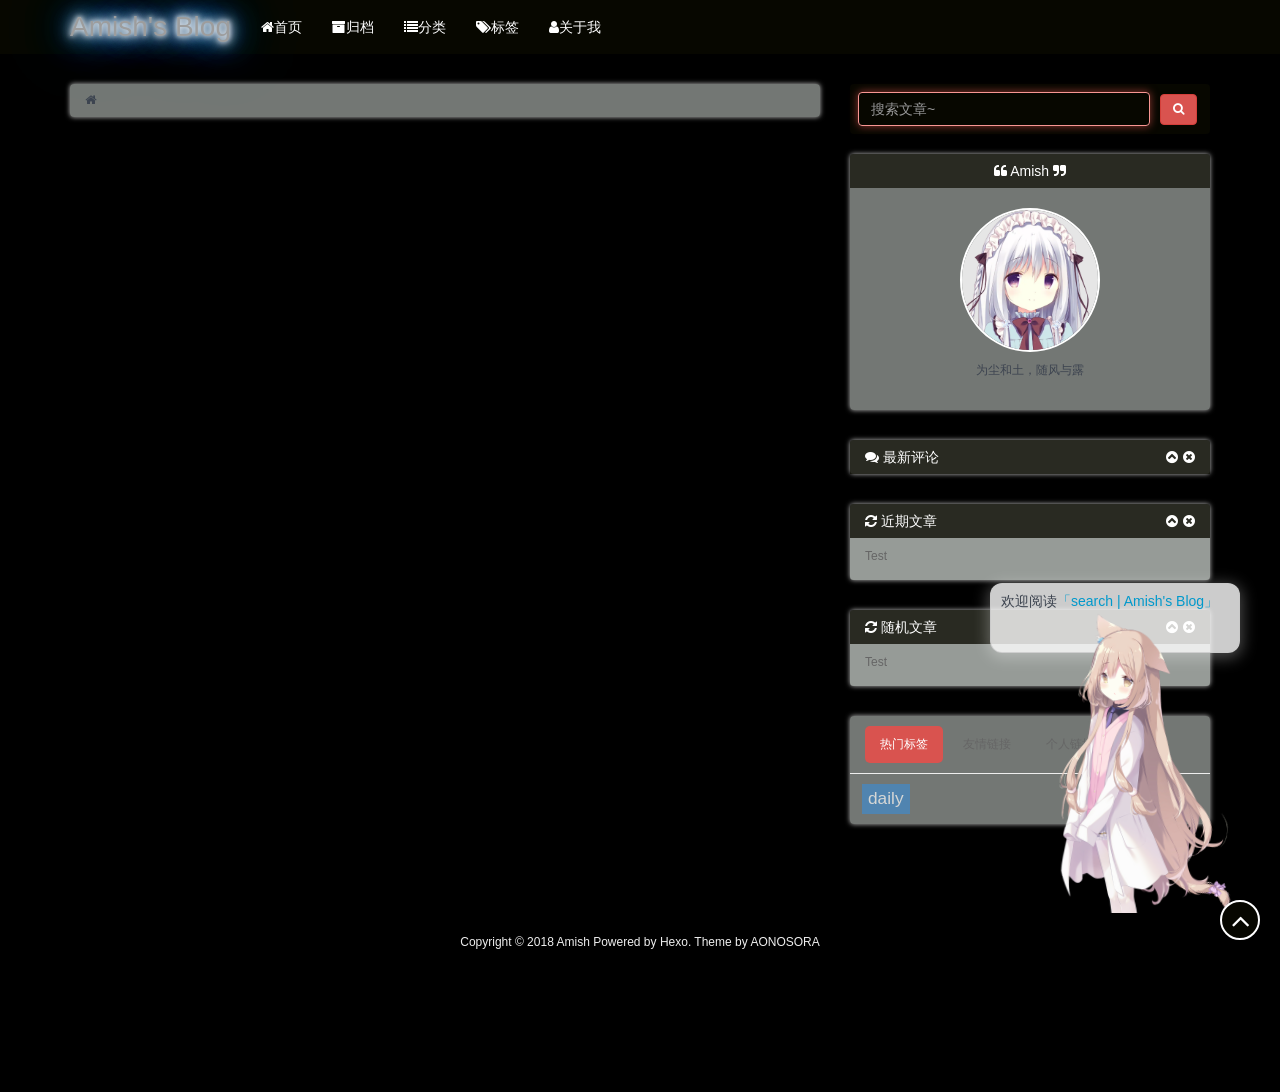
<file: search/index.html>
<!DOCTYPE html>
<html>
<head>
    <meta charset="UTF-8">
    <meta name="viewport" content="width=device-width, initial-scale=1, maximum-scale=1">
    <meta name="author" content="Amish">
    
    <meta name="description" content="为尘和土，随风与露">
    
    
    
    
    
    
    <title>search | Amish&#39;s Blog</title>
    <link href="https://amish-0505.xyz" rel="prefetch" />

    
<link rel="stylesheet" href="/css/bootstrap.min.css">
<link rel="stylesheet" href="/css/aos.css">
<link rel="stylesheet" href="/css/style.css">

    
<script src="/js/jquery.min.js"></script>

    
<script src="/js/bootstrap.min.js"></script>

    
<script src="/js/aos.js"></script>

    
<script src="/js/highslide/highslide-full.min.js"></script>

    
<link rel="stylesheet" href="/js/highslide/highslide.css">

    <style type="text/css">
        @media (max-width: 768px) {
            body {
                background-color: #f0f0f0;
                background: url('/imgs/slide/background1.jpg');
                background-attachment: fixed;
            }
        }
    </style>
    
    <!--<script type="text/javascript">
      if (document.images) {
        var avatar = new Image();
        avatar.src = '/imgs/avatar.jpg'
        var previews = '1.png'.split(',')
        var previewsPreLoad = []
        for(var i = 0; i < length; i++) {
          previewsPreLoad.push(new Image())
          previewsPreLoad[previewsPreLoad.length - 1].src = '/imgs/preview' + previews[i]
        }
      }
    </script>-->
<meta name="generator" content="Hexo 8.1.2"></head>
<body>
    <!-- 背景轮播图功能 -->
    <section class="hidden-xs">
    <ul class="cb-slideshow">
        <li><span>天若</span></li>
        <li><span>有情</span></li>
        <li><span>天亦老</span></li>
        <li><span>我为</span></li>
        <li><span>长者</span></li>
        <li><span>续一秒</span></li>
    </ul>
</section>
    <!-- 欧尼酱功能, 谁用谁知道 -->
    
    <header class="navbar navbar-inverse" id="gal-header">
    <div class="container">
        <div class="navbar-header">
            <button type="button" class="navbar-toggle collapsed"
                    data-toggle="collapse" data-target=".bs-navbar-collapse"
                    aria-expanded="false">
                <span class="fa fa-lg fa-reorder"></span>
            </button>
            <a href="https://amish-0505.xyz">
                
                <style>
                    #gal-header .navbar-brand {
                        height: 54px;
                        line-height: 24px;
                        font-size: 28px;
                        opacity: 1;
                        background-color: rgba(0,0,0,0);
                        text-shadow: 0 0 5px #fff,0 0 10px #fff,0 0 15px #fff,0 0 20px #228DFF,0 0 35px #228DFF,0 0 40px #228DFF,0 0 50px #228DFF,0 0 75px #228DFF;
                    }
                </style>
                <!-- 这里使用文字(navbar_text or config.title) -->
                <div class="navbar-brand">Amish&#39;s Blog</div>
                
            </a>
        </div>
        <div class="collapse navbar-collapse bs-navbar-collapse">
            <ul class="nav navbar-nav" id="menu-gal">
                
                
                <li class="">
                    <a href="/">
                        <i class="fa fa-home"></i>首页
                    </a>
                </li>
                
                
                
                <li class="">
                    <a href="/archives">
                        <i class="fa fa-archive"></i>归档
                    </a>
                </li>
                
                
                
                
                <li class="dropdown">
                    <!-- TODO 添加hover dropdown效果 -->
                    <a href="#" class="dropdown-toggle" data-toggle="dropdown"
                       aria-haspopup="true" aria-expanded="false" data-hover="dropdown">
                        <i class="fa fa-list"></i>分类
                    </a>
                    <ul class="dropdown-menu">
                        
                        
                        <li>
                            <a href="/categories/others/">others</a>
                        </li>
                        
                        
                        
                    </ul>
                </li>
                
                
                
                
                
                <li class="dropdown">
                    <!-- TODO 添加hover dropdown效果 -->
                    <a href="#" class="dropdown-toggle" data-toggle="dropdown"
                       aria-haspopup="true" aria-expanded="false" data-hover="dropdown">
                        <i class="fa fa-tags"></i>标签
                    </a>
                    <ul class="dropdown-menu">
                        
                        
                        <li>
                            <a href="/tags/daily/">daily</a>
                        </li>
                        
                        
                        
                    </ul>
                </li>
                
                
                
                
                <li class="">
                    <a href="/about">
                        <i class="fa fa-user"></i>关于我
                    </a>
                </li>
                
                
            </ul>
        </div>
    </div>
</header>
    <div id="gal-body">
        <div class="container">
            <div class="row">
                <div class="col-md-8 gal-right" id="mainstay">
                    <!-- 搜索页面(尽可能接近ZanBlog搜索功能) -->

<!-- search自定义页面 -->
<script type="text/javascript">

	var htmlEntityMap = {
		'&': '&amp;',
		'<': '&lt;',
		'>': '&gt;',
		'"': '&quot;',
		'\'': '&#39;',
		'/': '&#x2F;'
	};

	// 参照hexo过滤html的方法(事实上感觉静态也没什么可以过滤的)
	function escapeKey(str) {
		if (typeof str !== 'string') throw new TypeError('str must be a string!');

		// http://stackoverflow.com/a/12034334
		return str.replace(/[&<>"'\/]/g, function(a) {
			return htmlEntityMap[a];
		});
	}

	var query = decodeURIComponent(window.location.search).substring(1).split('&')
    // 获取搜索关键词
    var s = escapeKey(query[0].split('=')[1])
    // 获取当前页数
    var p = query.length > 1 ? query[1].split('=')[1] : 1
    // 获取每页的页码数
    var pageSize = '10'
    var useLeancloud = ''
    var useComment = ('false' === 'true')
    $.getJSON('/content.json', function (json) {
      $('#search-breadcrumb').append(`搜索'${s}'的结果`)
      var result = getArticles(s, 'posts', json).concat(getArticles(s, 'pages', json))
      if (result.length === 0 || result.length <= (p - 1) * pageSize) {
      	// TODO 显示404页面
      } else {
        displaySearchResult(result.slice((p - 1) * pageSize, p * pageSize))
        displayPagination(result)
      }
    })

    function getArticles(val, type, json) {
      return json[type].filter((e) => {
        return e.title.indexOf(val) !== -1 || e.text.indexOf(val) !== -1
      })
    }

    function displaySearchResult(result) {
      var resultList = $('#article-list')
      result.forEach(function (article) {
      	var [month, day] = article.date.split('-')
        ''
        ''
        var defaultPreview = '/imgs/preview/1.png'
        var preview = article.preview ? article.preview : defaultPreview
        var path = '/' + article.path
        resultList.append(`<div class="article well clearfix article-body article-excerpt" data-aos="flip-up">
                                <div class="data-article hidden-xs">
                                    <span class="month">${month}月</span>
                                    <span class="day">${day}</span>
                                </div>
                                <section class="hidden-xs">
                                    <div class="title-article">
                                        <h1>
                                            <a href="${path}">
                                                <span>${article.title}</span>
                                            </a>
                                        </h1>
                                    </div>
                                    <div class="tag-article">
                                    ${ article.tags.length > 0 ? `<span class="label label-gal"><i class="fa fa-tags"></i>${
                                    	article.tags.map(function (tag) {
						                 return `<a href=${ tag.permalink }>${ tag.name }</a>`
                                    	}).join(', ') }</span>` : '' }
                                    ${ useLeancloud ? '<span class="label label-gal"><i class="fa fa-eye"></i></span>' : ''}
                                    </div>
                                    <div class="alert alert-gal article-body content-article">
                                         <div class="item">
                                            <a href="${path}">
                                                <div class="img">
                                                    <img src="${preview}" alt="${article.title}">
                                                </div>
                                                <div class="info">
                                                    <p>${article.excerpt}</p>
                                                </div>
                                            </a>
                                         </div>
					                </div>
					            </section>
                           </div>`)
      })
      if (useLeancloud) {
        var Counter = AV.Object.extend('Counter')
        showPostsTime(Counter)
      }
      if (useComment) {
      	showCommentCount()
      }
    }

    function displayPagination(result) {
      var pgContainer = $('#gal-pagination')
      var pg = $(pgContainer.find('.pagination-gal')[0])
      if(result.length > 0) {
        pgContainer.css('display', 'block')
      }
      var num = Math.ceil(result.length / pageSize)
      var root = '/search'
      var link = root + `/index.html?s=${s}`
      if(p > 1) {
      	pg.append(`<li class="prev"><a href="${link}&page=${p-1}">«</a></li>`)
      }
      if(p > 7) {
      	pg.append(`<li><a href="${link}">1</a></li>
                   <li><span>...</span></li>`)
        for(var i = p - 3; i < p; i++) {
          pg.append(`<li><a href="${link}&page=${i}">${i}</a></li>`)
        }
      } else {
      	for(var j = 1; j < p; j++) {
          pg.append(`<li><a href="${link}${j === 1 ? '' : `&page=${j}`}">${j}</a></li>`)
        }
      }
      pg.append(`<li class="current"><span>${p}</span></li>`)
      if(p + 7 < num) {
      	for(var i = p + 1; i <= p + 3; i++) {
          pg.append(`<li><a href="${link}&page=${i}">${i}</a></li>`)
        }
        pg.append(`<li><span>...</span></li>`)
      } else {
      	for(var j = p + 1; j <= num; j++) {
          pg.append(`<li><a href="${link}&page=${j}">${j}</a></li>`)
        }
      }
      if(p < num) {
      	pg.append(`<li class="next"><a href="${link}&page=${p+1}">»</a></li>`)
      }
    }

    function showPostsTime(Counter) {
      var entries = []
      var excerpts = $('.article-excerpt')
      excerpts.each(function () {
        entries.push($(this).find('.title-article').first().find('a').attr('href').trim())
      })
      var query = new AV.Query(Counter)
      query.containedIn('url', entries)
      query.find().then(function (result) {
        excerpts.each(function () {
          var href = $(this).find('.title-article').first().find('a').attr('href').trim()
          var r = result.filter(function (e) {
            return e.get('url') === href
          })
          if(r.length > 0) {
            $(this).find('i.fa-eye').each(function () {
              $(this).after(' ' + r[0].get('time') + ' ℃')
            })
          } else {
            $(this).find('i.fa-eye').each(function () {
              $(this).after(' 0 ℃')
            })
          }
        })
      }).then(function (error) {
        console.log('Error:' + error.code + ' ' + error.message)
      })
    }

    function showCommentCount() {
      const excerpts = $('.article-excerpt')
      const owner = window.commentConfig.owner
      const repo = window.commentConfig.repo
      $.ajax({
        url: "https://api.github.com/repos/" + owner + '/' + repo + '/issues',
        data: {
          creator: owner
        }
      }).done(function(issues) {
        excerpts.each(function () {
          const that = $(this)
          that.find('h1 > a > span').each(function () {
            const title = $(this).text()
            const tags = that.find('div.tag-article')
            const issue = issues.filter(function (issue) {
              return issue.title === title
            })
            const comments = issue.length > 0 ? issue[0].comments : 0
            tags.each(function () {
              $(this).append('<span class="label label-gal"><i class="fa fa-comments"></i><a> ' + comments + '</a></span>')
            })
          })
        })
      }).fail(function (error) {
        console.log(error)
      });
    }

</script>
<div class="breadcrumb breadcrumb-gal" id="search-breadcrumb">
    <i class="fa fa-home"></i>
</div>
<div id="article-list"></div>
<div id="gal-pagination" class="clearfix" style="display: none;">
    <ul class="pagination pagination-gal pull-right"></ul>
</div>
<!-- 404页面 -->

                </div>
                <aside class="col-md-4 gal-left" id="sidebar">
    <!-- 此为sidebar的搜索框, 非搜索结果页面 -->
<aside id="sidebar-search">
    <div class="search hidden-xs" data-aos="fade-up" data-aos-duration="2000">
        <form class="form-inline clearfix" id="search-form" method="get"
              action="/search/index.html">
            <input type="text" name="s" class="form-control" id="searchInput" placeholder="搜索文章~" autocomplete="off">
            <button class="btn btn-danger btn-gal" type="submit">
                <i class="fa fa-search"></i>
            </button>
        </form>
    </div>
</aside>
    <aside id="sidebar-author">
    <div class="panel panel-gal" data-aos="flip-right" data-aos-duration="3000">
        <div class="panel-heading" style="text-align: center">
            <i class="fa fa-quote-left"></i>
            Amish
            <i class="fa fa-quote-right"></i>
        </div>
        <div class="author-panel text-center">
            <img src="/imgs/avatar.jpg" width="140" height="140"
                 alt="个人头像" class="author-image">
            <p class="author-description"><p>为尘和土，随风与露</p>
</p>
        </div>
    </div>
</aside>
    
    <aside id="sidebar-recent_comments">
    <div class="panel panel-gal recent hidden-xs" data-aos="fade-up" data-aos-duration="2000">
        <div class="panel-heading">
            <i class="fa fa-comments"></i>
            最新评论
            <i class="fa fa-times-circle panel-remove"></i>
            <i class="fa fa-chevron-circle-up panel-toggle"></i>
        </div>
        <ul class="list-group list-group-flush"></ul>
    </div>
</aside>
    
    <!-- 要配置好leancloud才能开启此小工具 -->
    
    
    <aside id="sidebar-recent_posts">
    <div class="panel panel-gal recent hidden-xs" data-aos="fade-up" data-aos-duration="2000">
        <div class="panel-heading">
            <i class="fa fa-refresh"></i>
            近期文章
            <i class="fa fa-times-circle panel-remove"></i>
            <i class="fa fa-chevron-circle-up panel-toggle"></i>
        </div>
        <ul class="list-group list-group-flush">
            
            <li class="list-group-item">
                <span class="post-title">
                    <a href="/2026/07/21/test/">Test</a>
                </span>
            </li>
            
        </ul>
    </div>
</aside>
    
    
    <aside id="sidebar-rand_posts">
    <div class="panel panel-gal recent hidden-xs" data-aos="fade-up" data-aos-duration="2000">
        <div class="panel-heading">
            <i class="fa fa-refresh"></i>
            随机文章
            <i class="fa fa-times-circle panel-remove"></i>
            <i class="fa fa-chevron-circle-up panel-toggle"></i>
        </div>
        <ul class="list-group list-group-flush">
            
            
            <li class="list-group-item">
                <span class="post-title">
                    <a href="/2026/07/21/test/">Test</a>
                </span>
            </li>
            
        </ul>
    </div>
</aside>
    
    
    <aside id="gal-sets">
        <div class="panel panel-gal hidden-xs" data-aos="fade-up" data-aos-duration="2000">
            <ul class="nav nav-pills pills-gal">

                
                <li>
                    <a href="/search/index.html#sidebar-tags" data-toggle="tab" id="tags-tab">热门标签</a>
                </li>
                
                
                <li>
                    <a href="/search/index.html#sidebar-friend-links" data-toggle="tab" id="friend-links-tab">友情链接</a>
                </li>
                
                
                <li>
                    <a href="/search/index.html#sidebar-links" data-toggle="tab" id="links-tab">个人链接</a>
                </li>
                
            </ul>
            <div class="tab-content">
                
                <div class="cloud-tags tab-pane nav bs-sidenav fade" id="sidebar-tags">
    
    <a href="/tags/daily/" style="font-size: 17.281485052310508px;" class="tag-cloud-link">daily</a>
    
</div>
                
                
                <div class="friend-links tab-pane nav bs-sidenav fade" id="sidebar-friend-links">
    
    <li>
        <a href="http://kdays.net/days/" target="_blank">KDays Forum</a>
    </li>
    
</div>
                
                
                <div class="links tab-pane nav bs-sidenav fade" id="sidebar-links">
    
    <li>
        <a href="https://github.com/amisher1" target="_blank">Github</a>
    </li>
    
    <li>
        <a href="https://space.bilibili.com/52451851?spm_id_from=333.1007.0.0" target="_blank">Bilibili</a>
    </li>
    
</div>
                
            </div>
        </div>
    </aside>
    
</aside>
            </div>
        </div>
    </div>
    <footer id="gal-footer">
    <div class="container">
        Copyright © 2018 Amish Powered by <a href="https://hexo.io/" target="_blank">Hexo</a>.&nbsp;Theme by <a href="https://github.com/ZEROKISEKI" target="_blank">AONOSORA</a>
    </div>
</footer>

<div style="position:absolute; bottom:120px left:auto; width:85%">
    <iframe frameborder="yes" border="0" marginwidth="0" marginheight="0" width=330 height=86 src="//music.163.com/outchain/player?type=2&id=1870515873&auto=1&height=66"></iframe>
</div>

<!-- 回到顶端 -->
<div id="gal-gotop">
    <i class="fa fa-angle-up"></i>
</div>
    <script>
    const cdnPath = '/live2d/'
    const config = {
      // 资源路径
      path: {
        homePath: '/',
        modelPath: cdnPath + '/Resources/',
        cssPath: cdnPath + '/waifu.css',
        tipsJsonPath: cdnPath + '/waifu-tips.json',
        tipsJsPath: cdnPath + '/waifu-tips.js',
        live2dCorePath: cdnPath + '/Core/live2dcubismcore.js',
        live2dSdkPath: cdnPath + '/live2d-sdk.js',
      },
      // 工具栏
      tools: [
        'hitokoto',
        'asteroids',
        'express',
        'switch-model',
        'switch-texture',
        'photo',
        'info',
        'quit',
      ],
      // 模型拖拽
      drag: {
        enable: false,
        direction: ['x', 'y'],
      },
      // 模型切换(order: 顺序切换，random: 随机切换)
      switchType: 'order',
    }

    // 加载资源并初始化
    if (screen.width >= 768) {
      Promise.all([
        loadExternalResource(config.path.cssPath, 'css'),
        loadExternalResource(config.path.live2dCorePath, 'js'),
        loadExternalResource(config.path.live2dSdkPath, 'js'),
        loadExternalResource(config.path.tipsJsPath, 'js'),
      ]).then(() => {
        initWidget({
          waifuPath: config.path.tipsJsonPath,
          cdnPath: config.path.modelPath,
          tools: config.tools,
          dragEnable: config.drag.enable,
          dragDirection: config.drag.direction,
          switchType: config.switchType,
        })
      })
    }

    // 异步加载资源
    function loadExternalResource(url, type) {
      return new Promise((resolve, reject) => {
        let tag
        if (type === 'css') {
          tag = document.createElement('link')
          tag.rel = 'stylesheet'
          tag.href = url
        } else if (type === 'js') {
          tag = document.createElement('script')
          tag.src = url
        }
        if (tag) {
          tag.onload = () => resolve(url)
          tag.onerror = () => reject(url)
          document.head.appendChild(tag)
        }
      })
    }
  </script>
</body>


<script src="/js/activate-power-mode.js"></script>

<script>

    // 配置highslide
	hs.graphicsDir = '/js/highslide/graphics/'
    hs.outlineType = "rounded-white";
    hs.dimmingOpacity = 0.8;
    hs.outlineWhileAnimating = true;
    hs.showCredits = false;
    hs.captionEval = "this.thumb.alt";
    hs.numberPosition = "caption";
    hs.align = "center";
    hs.transitions = ["expand", "crossfade"];
    hs.lang.number = '共%2张图, 当前是第%1张';
    hs.addSlideshow({
      interval: 5000,
      repeat: true,
      useControls: true,
      fixedControls: "fit",
      overlayOptions: {
        opacity: 0.75,
        position: "bottom center",
        hideOnMouseOut: true
      }
    })

    // 初始化aos
    AOS.init({
      duration: 1000,
      delay: 0,
      easing: 'ease-out-back'
    });

</script>
<script>
	POWERMODE.colorful = 'true';    // make power mode colorful
	POWERMODE.shake = 'true';       // turn off shake
	// TODO 这里根据具体情况修改
	document.body.addEventListener('input', POWERMODE);
</script>
<script>
    window.slideConfig = {
      prefix: '/imgs/slide/background',
      ext: 'jpg',
      maxCount: '6'
    }
</script>

<script src="/js/hs.js"></script>
<script src="/js/blog.js"></script>




</html>
</file>
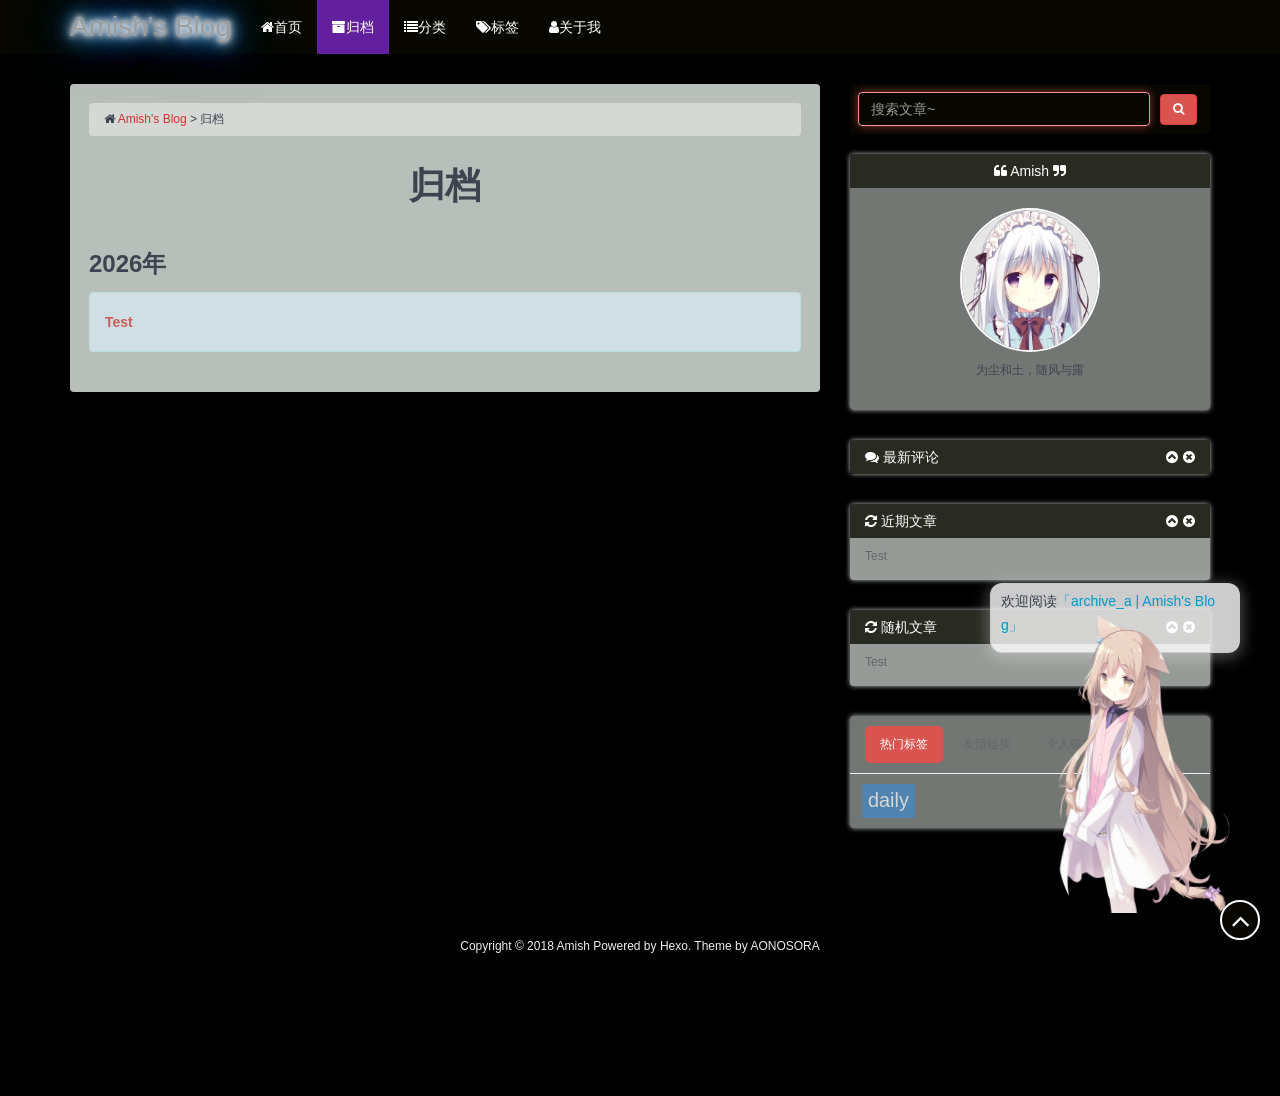
<file: archives/2026/index.html>
<!DOCTYPE html>
<html>
<head>
    <meta charset="UTF-8">
    <meta name="viewport" content="width=device-width, initial-scale=1, maximum-scale=1">
    <meta name="author" content="Amish">
    
    <meta name="description" content="为尘和土，随风与露">
    
    
    
    
    
    
    <title>archive_a | Amish&#39;s Blog</title>
    <link href="https://amish-0505.xyz" rel="prefetch" />

    
<link rel="stylesheet" href="/css/bootstrap.min.css">
<link rel="stylesheet" href="/css/aos.css">
<link rel="stylesheet" href="/css/style.css">

    
<script src="/js/jquery.min.js"></script>

    
<script src="/js/bootstrap.min.js"></script>

    
<script src="/js/aos.js"></script>

    
<script src="/js/highslide/highslide-full.min.js"></script>

    
<link rel="stylesheet" href="/js/highslide/highslide.css">

    <style type="text/css">
        @media (max-width: 768px) {
            body {
                background-color: #f0f0f0;
                background: url('/imgs/slide/background1.jpg');
                background-attachment: fixed;
            }
        }
    </style>
    
    <!--<script type="text/javascript">
      if (document.images) {
        var avatar = new Image();
        avatar.src = '/imgs/avatar.jpg'
        var previews = '1.png'.split(',')
        var previewsPreLoad = []
        for(var i = 0; i < length; i++) {
          previewsPreLoad.push(new Image())
          previewsPreLoad[previewsPreLoad.length - 1].src = '/imgs/preview' + previews[i]
        }
      }
    </script>-->
<meta name="generator" content="Hexo 8.1.2"></head>
<body>
    <!-- 背景轮播图功能 -->
    <section class="hidden-xs">
    <ul class="cb-slideshow">
        <li><span>天若</span></li>
        <li><span>有情</span></li>
        <li><span>天亦老</span></li>
        <li><span>我为</span></li>
        <li><span>长者</span></li>
        <li><span>续一秒</span></li>
    </ul>
</section>
    <!-- 欧尼酱功能, 谁用谁知道 -->
    
    <header class="navbar navbar-inverse" id="gal-header">
    <div class="container">
        <div class="navbar-header">
            <button type="button" class="navbar-toggle collapsed"
                    data-toggle="collapse" data-target=".bs-navbar-collapse"
                    aria-expanded="false">
                <span class="fa fa-lg fa-reorder"></span>
            </button>
            <a href="https://amish-0505.xyz">
                
                <style>
                    #gal-header .navbar-brand {
                        height: 54px;
                        line-height: 24px;
                        font-size: 28px;
                        opacity: 1;
                        background-color: rgba(0,0,0,0);
                        text-shadow: 0 0 5px #fff,0 0 10px #fff,0 0 15px #fff,0 0 20px #228DFF,0 0 35px #228DFF,0 0 40px #228DFF,0 0 50px #228DFF,0 0 75px #228DFF;
                    }
                </style>
                <!-- 这里使用文字(navbar_text or config.title) -->
                <div class="navbar-brand">Amish&#39;s Blog</div>
                
            </a>
        </div>
        <div class="collapse navbar-collapse bs-navbar-collapse">
            <ul class="nav navbar-nav" id="menu-gal">
                
                
                <li class="">
                    <a href="/">
                        <i class="fa fa-home"></i>首页
                    </a>
                </li>
                
                
                
                <li class="current">
                    <a href="/archives">
                        <i class="fa fa-archive"></i>归档
                    </a>
                </li>
                
                
                
                
                <li class="dropdown">
                    <!-- TODO 添加hover dropdown效果 -->
                    <a href="#" class="dropdown-toggle" data-toggle="dropdown"
                       aria-haspopup="true" aria-expanded="false" data-hover="dropdown">
                        <i class="fa fa-list"></i>分类
                    </a>
                    <ul class="dropdown-menu">
                        
                        
                        <li>
                            <a href="/categories/others/">others</a>
                        </li>
                        
                        
                        
                    </ul>
                </li>
                
                
                
                
                
                <li class="dropdown">
                    <!-- TODO 添加hover dropdown效果 -->
                    <a href="#" class="dropdown-toggle" data-toggle="dropdown"
                       aria-haspopup="true" aria-expanded="false" data-hover="dropdown">
                        <i class="fa fa-tags"></i>标签
                    </a>
                    <ul class="dropdown-menu">
                        
                        
                        <li>
                            <a href="/tags/daily/">daily</a>
                        </li>
                        
                        
                        
                    </ul>
                </li>
                
                
                
                
                <li class="">
                    <a href="/about">
                        <i class="fa fa-user"></i>关于我
                    </a>
                </li>
                
                
            </ul>
        </div>
    </div>
</header>
    <div id="gal-body">
        <div class="container">
            <div class="row">
                <div class="col-md-8 gal-right" id="mainstay">
                    <article class="article well article-body" id="article-archive">
    <div class="breadcrumb">
        <i class="fa fa-home"></i>
        <a href="https://amish-0505.xyz">Amish&#39;s Blog</a>
        >
        <span>归档</span>
    </div>
    <!-- 大型设备详细文章 -->
    <div class="hidden-xs">
        <div class="title-article">
            <h1>
                <a href="/archives">归档</a>
            </h1>
        </div>
    </div>
    <!-- 小型设备详细文章 -->
    <div class="visible-xs">
        <center>
            <div class="title-article">
                <h4>
                    <a href="/archives">归档</a>
                </h4>
            </div>
        </center>
    </div>
    <div class="content-article" style="margin-top: 30px;">
        
        
            <h1 style="font-size: 24px; margin-top: 40px;">2026年</h1>
            
        <div class="alert alert-info" style="font-size: 14px; line-height: 2; font-weight: bold;">
            
             
             
                        <a href="/2026/07/21/test/">Test</a>
                        <br>
            
                    </div>
        
    </div>
</article>
                </div>
                <aside class="col-md-4 gal-left" id="sidebar">
    <!-- 此为sidebar的搜索框, 非搜索结果页面 -->
<aside id="sidebar-search">
    <div class="search hidden-xs" data-aos="fade-up" data-aos-duration="2000">
        <form class="form-inline clearfix" id="search-form" method="get"
              action="/search/index.html">
            <input type="text" name="s" class="form-control" id="searchInput" placeholder="搜索文章~" autocomplete="off">
            <button class="btn btn-danger btn-gal" type="submit">
                <i class="fa fa-search"></i>
            </button>
        </form>
    </div>
</aside>
    <aside id="sidebar-author">
    <div class="panel panel-gal" data-aos="flip-right" data-aos-duration="3000">
        <div class="panel-heading" style="text-align: center">
            <i class="fa fa-quote-left"></i>
            Amish
            <i class="fa fa-quote-right"></i>
        </div>
        <div class="author-panel text-center">
            <img src="/imgs/avatar.jpg" width="140" height="140"
                 alt="个人头像" class="author-image">
            <p class="author-description"><p>为尘和土，随风与露</p>
</p>
        </div>
    </div>
</aside>
    
    <aside id="sidebar-recent_comments">
    <div class="panel panel-gal recent hidden-xs" data-aos="fade-up" data-aos-duration="2000">
        <div class="panel-heading">
            <i class="fa fa-comments"></i>
            最新评论
            <i class="fa fa-times-circle panel-remove"></i>
            <i class="fa fa-chevron-circle-up panel-toggle"></i>
        </div>
        <ul class="list-group list-group-flush"></ul>
    </div>
</aside>
    
    <!-- 要配置好leancloud才能开启此小工具 -->
    
    
    <aside id="sidebar-recent_posts">
    <div class="panel panel-gal recent hidden-xs" data-aos="fade-up" data-aos-duration="2000">
        <div class="panel-heading">
            <i class="fa fa-refresh"></i>
            近期文章
            <i class="fa fa-times-circle panel-remove"></i>
            <i class="fa fa-chevron-circle-up panel-toggle"></i>
        </div>
        <ul class="list-group list-group-flush">
            
            <li class="list-group-item">
                <span class="post-title">
                    <a href="/2026/07/21/test/">Test</a>
                </span>
            </li>
            
        </ul>
    </div>
</aside>
    
    
    <aside id="sidebar-rand_posts">
    <div class="panel panel-gal recent hidden-xs" data-aos="fade-up" data-aos-duration="2000">
        <div class="panel-heading">
            <i class="fa fa-refresh"></i>
            随机文章
            <i class="fa fa-times-circle panel-remove"></i>
            <i class="fa fa-chevron-circle-up panel-toggle"></i>
        </div>
        <ul class="list-group list-group-flush">
            
            
            <li class="list-group-item">
                <span class="post-title">
                    <a href="/2026/07/21/test/">Test</a>
                </span>
            </li>
            
        </ul>
    </div>
</aside>
    
    
    <aside id="gal-sets">
        <div class="panel panel-gal hidden-xs" data-aos="fade-up" data-aos-duration="2000">
            <ul class="nav nav-pills pills-gal">

                
                <li>
                    <a href="/archives/2026/index.html#sidebar-tags" data-toggle="tab" id="tags-tab">热门标签</a>
                </li>
                
                
                <li>
                    <a href="/archives/2026/index.html#sidebar-friend-links" data-toggle="tab" id="friend-links-tab">友情链接</a>
                </li>
                
                
                <li>
                    <a href="/archives/2026/index.html#sidebar-links" data-toggle="tab" id="links-tab">个人链接</a>
                </li>
                
            </ul>
            <div class="tab-content">
                
                <div class="cloud-tags tab-pane nav bs-sidenav fade" id="sidebar-tags">
    
    <a href="/tags/daily/" style="font-size: 19.89007128823745px;" class="tag-cloud-link">daily</a>
    
</div>
                
                
                <div class="friend-links tab-pane nav bs-sidenav fade" id="sidebar-friend-links">
    
    <li>
        <a href="http://kdays.net/days/" target="_blank">KDays Forum</a>
    </li>
    
</div>
                
                
                <div class="links tab-pane nav bs-sidenav fade" id="sidebar-links">
    
    <li>
        <a href="https://github.com/amisher1" target="_blank">Github</a>
    </li>
    
    <li>
        <a href="https://space.bilibili.com/52451851?spm_id_from=333.1007.0.0" target="_blank">Bilibili</a>
    </li>
    
</div>
                
            </div>
        </div>
    </aside>
    
</aside>
            </div>
        </div>
    </div>
    <footer id="gal-footer">
    <div class="container">
        Copyright © 2018 Amish Powered by <a href="https://hexo.io/" target="_blank">Hexo</a>.&nbsp;Theme by <a href="https://github.com/ZEROKISEKI" target="_blank">AONOSORA</a>
    </div>
</footer>

<div style="position:absolute; bottom:120px left:auto; width:85%">
    <iframe frameborder="yes" border="0" marginwidth="0" marginheight="0" width=330 height=86 src="//music.163.com/outchain/player?type=2&id=1870515873&auto=1&height=66"></iframe>
</div>

<!-- 回到顶端 -->
<div id="gal-gotop">
    <i class="fa fa-angle-up"></i>
</div>
    <script>
    const cdnPath = '/live2d/'
    const config = {
      // 资源路径
      path: {
        homePath: '/',
        modelPath: cdnPath + '/Resources/',
        cssPath: cdnPath + '/waifu.css',
        tipsJsonPath: cdnPath + '/waifu-tips.json',
        tipsJsPath: cdnPath + '/waifu-tips.js',
        live2dCorePath: cdnPath + '/Core/live2dcubismcore.js',
        live2dSdkPath: cdnPath + '/live2d-sdk.js',
      },
      // 工具栏
      tools: [
        'hitokoto',
        'asteroids',
        'express',
        'switch-model',
        'switch-texture',
        'photo',
        'info',
        'quit',
      ],
      // 模型拖拽
      drag: {
        enable: false,
        direction: ['x', 'y'],
      },
      // 模型切换(order: 顺序切换，random: 随机切换)
      switchType: 'order',
    }

    // 加载资源并初始化
    if (screen.width >= 768) {
      Promise.all([
        loadExternalResource(config.path.cssPath, 'css'),
        loadExternalResource(config.path.live2dCorePath, 'js'),
        loadExternalResource(config.path.live2dSdkPath, 'js'),
        loadExternalResource(config.path.tipsJsPath, 'js'),
      ]).then(() => {
        initWidget({
          waifuPath: config.path.tipsJsonPath,
          cdnPath: config.path.modelPath,
          tools: config.tools,
          dragEnable: config.drag.enable,
          dragDirection: config.drag.direction,
          switchType: config.switchType,
        })
      })
    }

    // 异步加载资源
    function loadExternalResource(url, type) {
      return new Promise((resolve, reject) => {
        let tag
        if (type === 'css') {
          tag = document.createElement('link')
          tag.rel = 'stylesheet'
          tag.href = url
        } else if (type === 'js') {
          tag = document.createElement('script')
          tag.src = url
        }
        if (tag) {
          tag.onload = () => resolve(url)
          tag.onerror = () => reject(url)
          document.head.appendChild(tag)
        }
      })
    }
  </script>
</body>


<script src="/js/activate-power-mode.js"></script>

<script>

    // 配置highslide
	hs.graphicsDir = '/js/highslide/graphics/'
    hs.outlineType = "rounded-white";
    hs.dimmingOpacity = 0.8;
    hs.outlineWhileAnimating = true;
    hs.showCredits = false;
    hs.captionEval = "this.thumb.alt";
    hs.numberPosition = "caption";
    hs.align = "center";
    hs.transitions = ["expand", "crossfade"];
    hs.lang.number = '共%2张图, 当前是第%1张';
    hs.addSlideshow({
      interval: 5000,
      repeat: true,
      useControls: true,
      fixedControls: "fit",
      overlayOptions: {
        opacity: 0.75,
        position: "bottom center",
        hideOnMouseOut: true
      }
    })

    // 初始化aos
    AOS.init({
      duration: 1000,
      delay: 0,
      easing: 'ease-out-back'
    });

</script>
<script>
	POWERMODE.colorful = 'true';    // make power mode colorful
	POWERMODE.shake = 'true';       // turn off shake
	// TODO 这里根据具体情况修改
	document.body.addEventListener('input', POWERMODE);
</script>
<script>
    window.slideConfig = {
      prefix: '/imgs/slide/background',
      ext: 'jpg',
      maxCount: '6'
    }
</script>

<script src="/js/hs.js"></script>
<script src="/js/blog.js"></script>




</html>
</file>
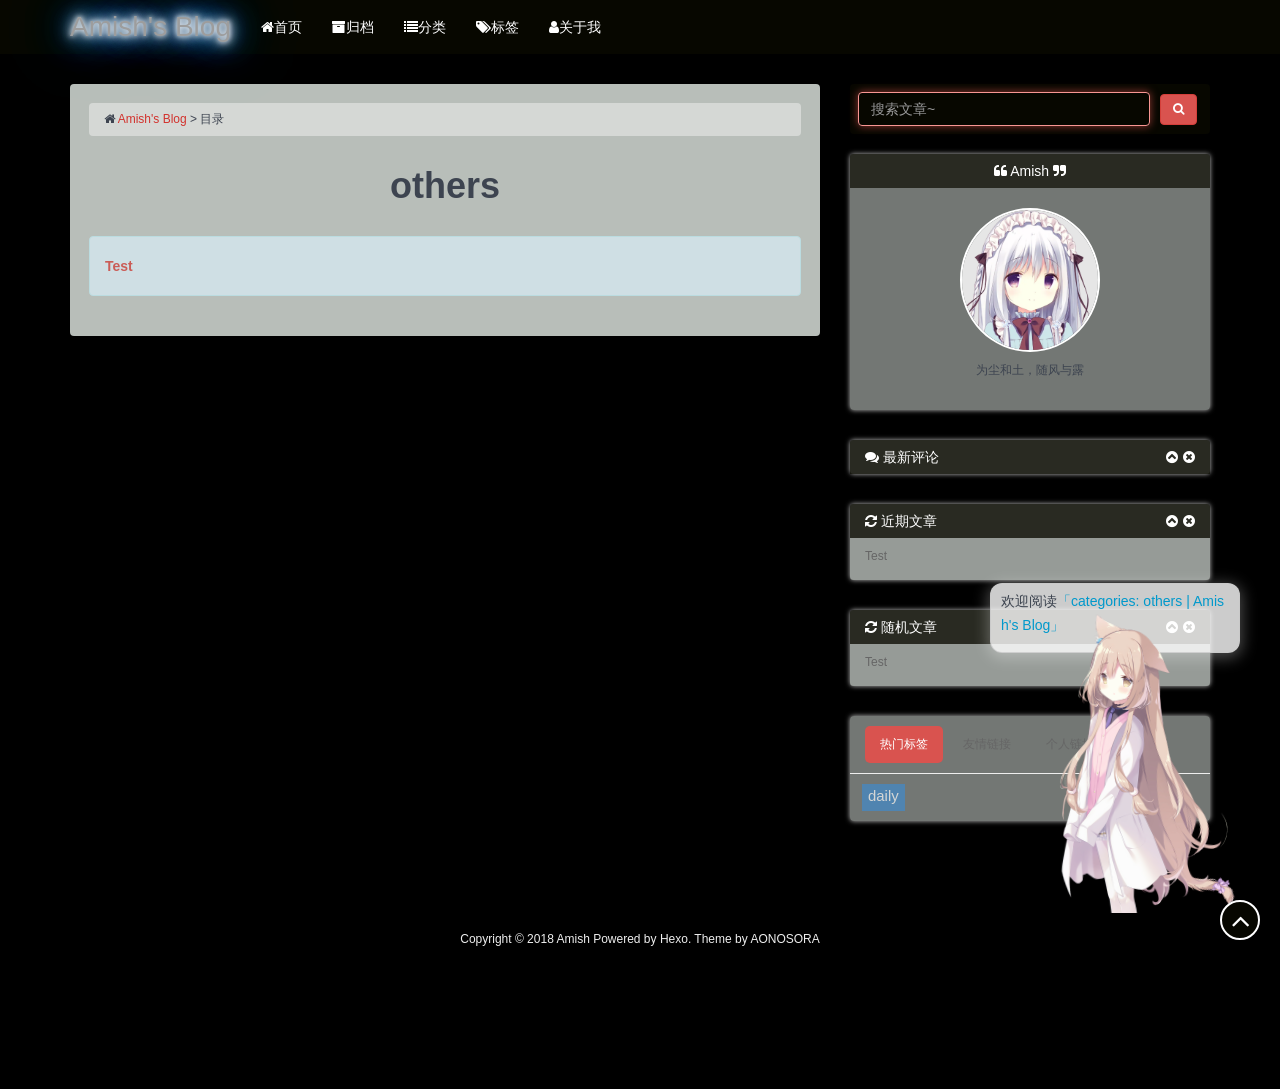
<file: categories/others/index.html>
<!DOCTYPE html>
<html>
<head>
    <meta charset="UTF-8">
    <meta name="viewport" content="width=device-width, initial-scale=1, maximum-scale=1">
    <meta name="author" content="Amish">
    
    <meta name="description" content="为尘和土，随风与露">
    
    
    
    
    
    
    <title>categories: others | Amish&#39;s Blog</title>
    <link href="https://amish-0505.xyz" rel="prefetch" />

    
<link rel="stylesheet" href="/css/bootstrap.min.css">
<link rel="stylesheet" href="/css/aos.css">
<link rel="stylesheet" href="/css/style.css">

    
<script src="/js/jquery.min.js"></script>

    
<script src="/js/bootstrap.min.js"></script>

    
<script src="/js/aos.js"></script>

    
<script src="/js/highslide/highslide-full.min.js"></script>

    
<link rel="stylesheet" href="/js/highslide/highslide.css">

    <style type="text/css">
        @media (max-width: 768px) {
            body {
                background-color: #f0f0f0;
                background: url('/imgs/slide/background1.jpg');
                background-attachment: fixed;
            }
        }
    </style>
    
    <!--<script type="text/javascript">
      if (document.images) {
        var avatar = new Image();
        avatar.src = '/imgs/avatar.jpg'
        var previews = '1.png'.split(',')
        var previewsPreLoad = []
        for(var i = 0; i < length; i++) {
          previewsPreLoad.push(new Image())
          previewsPreLoad[previewsPreLoad.length - 1].src = '/imgs/preview' + previews[i]
        }
      }
    </script>-->
<meta name="generator" content="Hexo 8.1.2"></head>
<body>
    <!-- 背景轮播图功能 -->
    <section class="hidden-xs">
    <ul class="cb-slideshow">
        <li><span>天若</span></li>
        <li><span>有情</span></li>
        <li><span>天亦老</span></li>
        <li><span>我为</span></li>
        <li><span>长者</span></li>
        <li><span>续一秒</span></li>
    </ul>
</section>
    <!-- 欧尼酱功能, 谁用谁知道 -->
    
    <header class="navbar navbar-inverse" id="gal-header">
    <div class="container">
        <div class="navbar-header">
            <button type="button" class="navbar-toggle collapsed"
                    data-toggle="collapse" data-target=".bs-navbar-collapse"
                    aria-expanded="false">
                <span class="fa fa-lg fa-reorder"></span>
            </button>
            <a href="https://amish-0505.xyz">
                
                <style>
                    #gal-header .navbar-brand {
                        height: 54px;
                        line-height: 24px;
                        font-size: 28px;
                        opacity: 1;
                        background-color: rgba(0,0,0,0);
                        text-shadow: 0 0 5px #fff,0 0 10px #fff,0 0 15px #fff,0 0 20px #228DFF,0 0 35px #228DFF,0 0 40px #228DFF,0 0 50px #228DFF,0 0 75px #228DFF;
                    }
                </style>
                <!-- 这里使用文字(navbar_text or config.title) -->
                <div class="navbar-brand">Amish&#39;s Blog</div>
                
            </a>
        </div>
        <div class="collapse navbar-collapse bs-navbar-collapse">
            <ul class="nav navbar-nav" id="menu-gal">
                
                
                <li class="">
                    <a href="/">
                        <i class="fa fa-home"></i>首页
                    </a>
                </li>
                
                
                
                <li class="">
                    <a href="/archives">
                        <i class="fa fa-archive"></i>归档
                    </a>
                </li>
                
                
                
                
                <li class="dropdown">
                    <!-- TODO 添加hover dropdown效果 -->
                    <a href="#" class="dropdown-toggle" data-toggle="dropdown"
                       aria-haspopup="true" aria-expanded="false" data-hover="dropdown">
                        <i class="fa fa-list"></i>分类
                    </a>
                    <ul class="dropdown-menu">
                        
                        
                        <li>
                            <a href="/categories/others/">others</a>
                        </li>
                        
                        
                        
                    </ul>
                </li>
                
                
                
                
                
                <li class="dropdown">
                    <!-- TODO 添加hover dropdown效果 -->
                    <a href="#" class="dropdown-toggle" data-toggle="dropdown"
                       aria-haspopup="true" aria-expanded="false" data-hover="dropdown">
                        <i class="fa fa-tags"></i>标签
                    </a>
                    <ul class="dropdown-menu">
                        
                        
                        <li>
                            <a href="/tags/daily/">daily</a>
                        </li>
                        
                        
                        
                    </ul>
                </li>
                
                
                
                
                <li class="">
                    <a href="/about">
                        <i class="fa fa-user"></i>关于我
                    </a>
                </li>
                
                
            </ul>
        </div>
    </div>
</header>
    <div id="gal-body">
        <div class="container">
            <div class="row">
                <div class="col-md-8 gal-right" id="mainstay">
                    <article class="article well article-body" id="article-category">
    <div class="breadcrumb">
        <i class="fa fa-home"></i>
        <a href="https://amish-0505.xyz">Amish&#39;s Blog</a>
        >
        <span>目录</span>
    </div>
    <!-- 大型设备详细文章 -->
    <div class="hidden-xs">
        <div class="title-article">
            <h1>
                <a href="/categories/others/index.html">others</a>
            </h1>
        </div>
    </div>
    <!-- 小型设备详细文章 -->
    <div class="visible-xs">
        <center>
            <div class="title-article">
                <h4>
                    <a href="/categories/others/index.html">others</a>
                </h4>
            </div>
        </center>
    </div>
    <div class="content-article" style="margin-top: 30px;">
        <div class="alert alert-info" style="font-size: 14px; line-height: 2; font-weight: bold;">
            
            <a href="/2026/07/21/test/">Test</a>
            <br>
            
            
        </div>
    </div>
</article>
                </div>
                <aside class="col-md-4 gal-left" id="sidebar">
    <!-- 此为sidebar的搜索框, 非搜索结果页面 -->
<aside id="sidebar-search">
    <div class="search hidden-xs" data-aos="fade-up" data-aos-duration="2000">
        <form class="form-inline clearfix" id="search-form" method="get"
              action="/search/index.html">
            <input type="text" name="s" class="form-control" id="searchInput" placeholder="搜索文章~" autocomplete="off">
            <button class="btn btn-danger btn-gal" type="submit">
                <i class="fa fa-search"></i>
            </button>
        </form>
    </div>
</aside>
    <aside id="sidebar-author">
    <div class="panel panel-gal" data-aos="flip-right" data-aos-duration="3000">
        <div class="panel-heading" style="text-align: center">
            <i class="fa fa-quote-left"></i>
            Amish
            <i class="fa fa-quote-right"></i>
        </div>
        <div class="author-panel text-center">
            <img src="/imgs/avatar.jpg" width="140" height="140"
                 alt="个人头像" class="author-image">
            <p class="author-description"><p>为尘和土，随风与露</p>
</p>
        </div>
    </div>
</aside>
    
    <aside id="sidebar-recent_comments">
    <div class="panel panel-gal recent hidden-xs" data-aos="fade-up" data-aos-duration="2000">
        <div class="panel-heading">
            <i class="fa fa-comments"></i>
            最新评论
            <i class="fa fa-times-circle panel-remove"></i>
            <i class="fa fa-chevron-circle-up panel-toggle"></i>
        </div>
        <ul class="list-group list-group-flush"></ul>
    </div>
</aside>
    
    <!-- 要配置好leancloud才能开启此小工具 -->
    
    
    <aside id="sidebar-recent_posts">
    <div class="panel panel-gal recent hidden-xs" data-aos="fade-up" data-aos-duration="2000">
        <div class="panel-heading">
            <i class="fa fa-refresh"></i>
            近期文章
            <i class="fa fa-times-circle panel-remove"></i>
            <i class="fa fa-chevron-circle-up panel-toggle"></i>
        </div>
        <ul class="list-group list-group-flush">
            
            <li class="list-group-item">
                <span class="post-title">
                    <a href="/2026/07/21/test/">Test</a>
                </span>
            </li>
            
        </ul>
    </div>
</aside>
    
    
    <aside id="sidebar-rand_posts">
    <div class="panel panel-gal recent hidden-xs" data-aos="fade-up" data-aos-duration="2000">
        <div class="panel-heading">
            <i class="fa fa-refresh"></i>
            随机文章
            <i class="fa fa-times-circle panel-remove"></i>
            <i class="fa fa-chevron-circle-up panel-toggle"></i>
        </div>
        <ul class="list-group list-group-flush">
            
            
            <li class="list-group-item">
                <span class="post-title">
                    <a href="/2026/07/21/test/">Test</a>
                </span>
            </li>
            
        </ul>
    </div>
</aside>
    
    
    <aside id="gal-sets">
        <div class="panel panel-gal hidden-xs" data-aos="fade-up" data-aos-duration="2000">
            <ul class="nav nav-pills pills-gal">

                
                <li>
                    <a href="/categories/others/index.html#sidebar-tags" data-toggle="tab" id="tags-tab">热门标签</a>
                </li>
                
                
                <li>
                    <a href="/categories/others/index.html#sidebar-friend-links" data-toggle="tab" id="friend-links-tab">友情链接</a>
                </li>
                
                
                <li>
                    <a href="/categories/others/index.html#sidebar-links" data-toggle="tab" id="links-tab">个人链接</a>
                </li>
                
            </ul>
            <div class="tab-content">
                
                <div class="cloud-tags tab-pane nav bs-sidenav fade" id="sidebar-tags">
    
    <a href="/tags/daily/" style="font-size: 14.91269636163958px;" class="tag-cloud-link">daily</a>
    
</div>
                
                
                <div class="friend-links tab-pane nav bs-sidenav fade" id="sidebar-friend-links">
    
    <li>
        <a href="http://kdays.net/days/" target="_blank">KDays Forum</a>
    </li>
    
</div>
                
                
                <div class="links tab-pane nav bs-sidenav fade" id="sidebar-links">
    
    <li>
        <a href="https://github.com/amisher1" target="_blank">Github</a>
    </li>
    
    <li>
        <a href="https://space.bilibili.com/52451851?spm_id_from=333.1007.0.0" target="_blank">Bilibili</a>
    </li>
    
</div>
                
            </div>
        </div>
    </aside>
    
</aside>
            </div>
        </div>
    </div>
    <footer id="gal-footer">
    <div class="container">
        Copyright © 2018 Amish Powered by <a href="https://hexo.io/" target="_blank">Hexo</a>.&nbsp;Theme by <a href="https://github.com/ZEROKISEKI" target="_blank">AONOSORA</a>
    </div>
</footer>

<div style="position:absolute; bottom:120px left:auto; width:85%">
    <iframe frameborder="yes" border="0" marginwidth="0" marginheight="0" width=330 height=86 src="//music.163.com/outchain/player?type=2&id=1870515873&auto=1&height=66"></iframe>
</div>

<!-- 回到顶端 -->
<div id="gal-gotop">
    <i class="fa fa-angle-up"></i>
</div>
    <script>
    const cdnPath = '/live2d/'
    const config = {
      // 资源路径
      path: {
        homePath: '/',
        modelPath: cdnPath + '/Resources/',
        cssPath: cdnPath + '/waifu.css',
        tipsJsonPath: cdnPath + '/waifu-tips.json',
        tipsJsPath: cdnPath + '/waifu-tips.js',
        live2dCorePath: cdnPath + '/Core/live2dcubismcore.js',
        live2dSdkPath: cdnPath + '/live2d-sdk.js',
      },
      // 工具栏
      tools: [
        'hitokoto',
        'asteroids',
        'express',
        'switch-model',
        'switch-texture',
        'photo',
        'info',
        'quit',
      ],
      // 模型拖拽
      drag: {
        enable: false,
        direction: ['x', 'y'],
      },
      // 模型切换(order: 顺序切换，random: 随机切换)
      switchType: 'order',
    }

    // 加载资源并初始化
    if (screen.width >= 768) {
      Promise.all([
        loadExternalResource(config.path.cssPath, 'css'),
        loadExternalResource(config.path.live2dCorePath, 'js'),
        loadExternalResource(config.path.live2dSdkPath, 'js'),
        loadExternalResource(config.path.tipsJsPath, 'js'),
      ]).then(() => {
        initWidget({
          waifuPath: config.path.tipsJsonPath,
          cdnPath: config.path.modelPath,
          tools: config.tools,
          dragEnable: config.drag.enable,
          dragDirection: config.drag.direction,
          switchType: config.switchType,
        })
      })
    }

    // 异步加载资源
    function loadExternalResource(url, type) {
      return new Promise((resolve, reject) => {
        let tag
        if (type === 'css') {
          tag = document.createElement('link')
          tag.rel = 'stylesheet'
          tag.href = url
        } else if (type === 'js') {
          tag = document.createElement('script')
          tag.src = url
        }
        if (tag) {
          tag.onload = () => resolve(url)
          tag.onerror = () => reject(url)
          document.head.appendChild(tag)
        }
      })
    }
  </script>
</body>


<script src="/js/activate-power-mode.js"></script>

<script>

    // 配置highslide
	hs.graphicsDir = '/js/highslide/graphics/'
    hs.outlineType = "rounded-white";
    hs.dimmingOpacity = 0.8;
    hs.outlineWhileAnimating = true;
    hs.showCredits = false;
    hs.captionEval = "this.thumb.alt";
    hs.numberPosition = "caption";
    hs.align = "center";
    hs.transitions = ["expand", "crossfade"];
    hs.lang.number = '共%2张图, 当前是第%1张';
    hs.addSlideshow({
      interval: 5000,
      repeat: true,
      useControls: true,
      fixedControls: "fit",
      overlayOptions: {
        opacity: 0.75,
        position: "bottom center",
        hideOnMouseOut: true
      }
    })

    // 初始化aos
    AOS.init({
      duration: 1000,
      delay: 0,
      easing: 'ease-out-back'
    });

</script>
<script>
	POWERMODE.colorful = 'true';    // make power mode colorful
	POWERMODE.shake = 'true';       // turn off shake
	// TODO 这里根据具体情况修改
	document.body.addEventListener('input', POWERMODE);
</script>
<script>
    window.slideConfig = {
      prefix: '/imgs/slide/background',
      ext: 'jpg',
      maxCount: '6'
    }
</script>

<script src="/js/hs.js"></script>
<script src="/js/blog.js"></script>




</html>
</file>
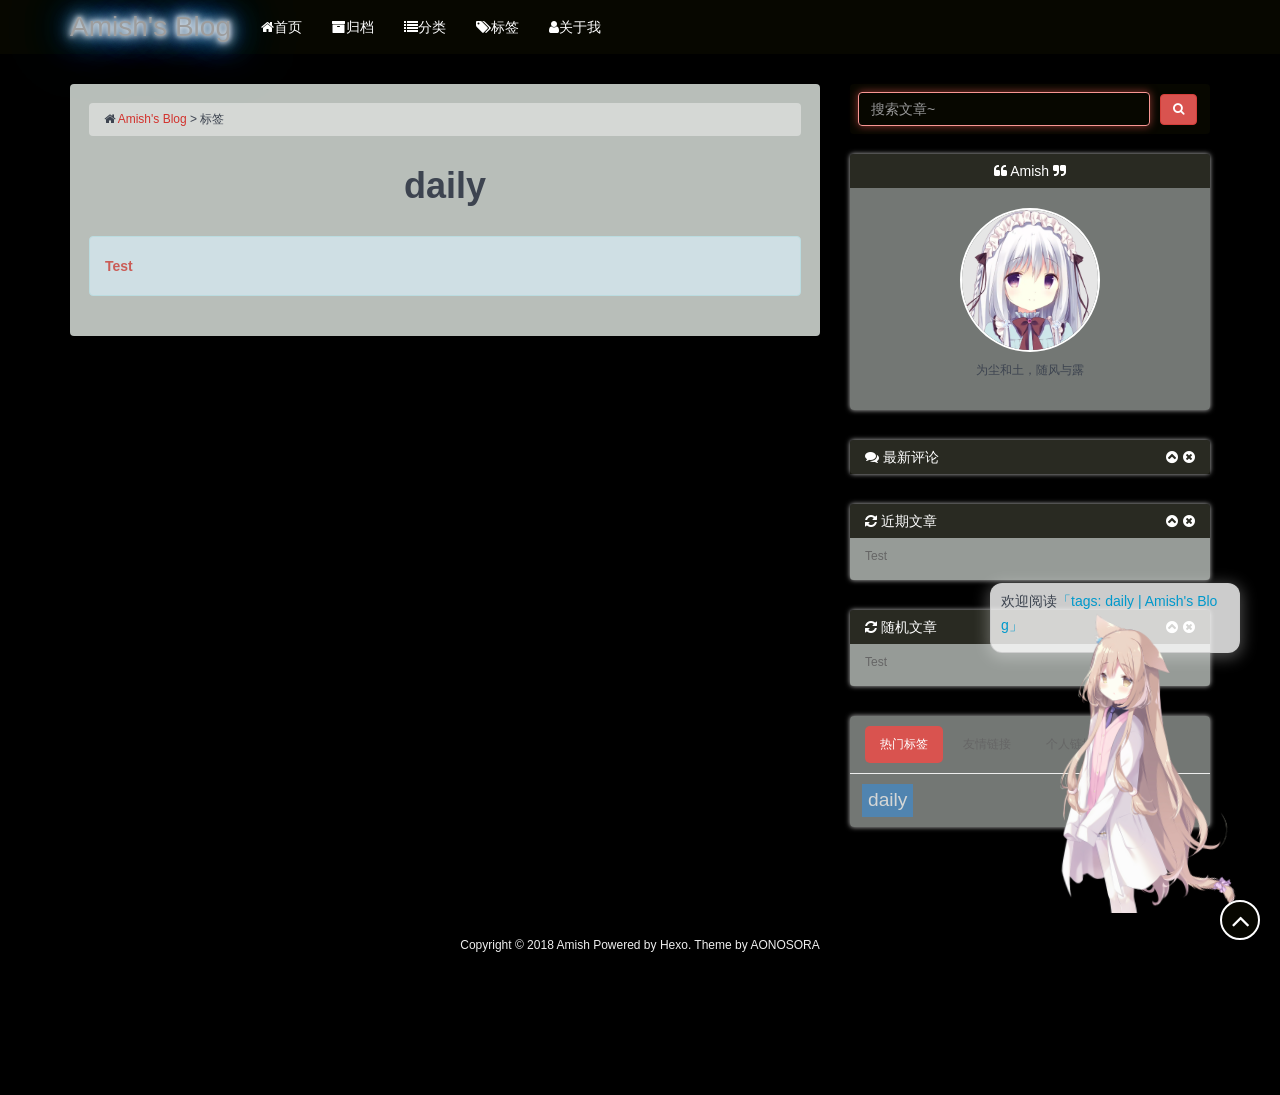
<file: tags/daily/index.html>
<!DOCTYPE html>
<html>
<head>
    <meta charset="UTF-8">
    <meta name="viewport" content="width=device-width, initial-scale=1, maximum-scale=1">
    <meta name="author" content="Amish">
    
    <meta name="description" content="为尘和土，随风与露">
    
    
    
    
    
    
    <title>tags: daily | Amish&#39;s Blog</title>
    <link href="https://amish-0505.xyz" rel="prefetch" />

    
<link rel="stylesheet" href="/css/bootstrap.min.css">
<link rel="stylesheet" href="/css/aos.css">
<link rel="stylesheet" href="/css/style.css">

    
<script src="/js/jquery.min.js"></script>

    
<script src="/js/bootstrap.min.js"></script>

    
<script src="/js/aos.js"></script>

    
<script src="/js/highslide/highslide-full.min.js"></script>

    
<link rel="stylesheet" href="/js/highslide/highslide.css">

    <style type="text/css">
        @media (max-width: 768px) {
            body {
                background-color: #f0f0f0;
                background: url('/imgs/slide/background1.jpg');
                background-attachment: fixed;
            }
        }
    </style>
    
    <!--<script type="text/javascript">
      if (document.images) {
        var avatar = new Image();
        avatar.src = '/imgs/avatar.jpg'
        var previews = '1.png'.split(',')
        var previewsPreLoad = []
        for(var i = 0; i < length; i++) {
          previewsPreLoad.push(new Image())
          previewsPreLoad[previewsPreLoad.length - 1].src = '/imgs/preview' + previews[i]
        }
      }
    </script>-->
<meta name="generator" content="Hexo 8.1.2"></head>
<body>
    <!-- 背景轮播图功能 -->
    <section class="hidden-xs">
    <ul class="cb-slideshow">
        <li><span>天若</span></li>
        <li><span>有情</span></li>
        <li><span>天亦老</span></li>
        <li><span>我为</span></li>
        <li><span>长者</span></li>
        <li><span>续一秒</span></li>
    </ul>
</section>
    <!-- 欧尼酱功能, 谁用谁知道 -->
    
    <header class="navbar navbar-inverse" id="gal-header">
    <div class="container">
        <div class="navbar-header">
            <button type="button" class="navbar-toggle collapsed"
                    data-toggle="collapse" data-target=".bs-navbar-collapse"
                    aria-expanded="false">
                <span class="fa fa-lg fa-reorder"></span>
            </button>
            <a href="https://amish-0505.xyz">
                
                <style>
                    #gal-header .navbar-brand {
                        height: 54px;
                        line-height: 24px;
                        font-size: 28px;
                        opacity: 1;
                        background-color: rgba(0,0,0,0);
                        text-shadow: 0 0 5px #fff,0 0 10px #fff,0 0 15px #fff,0 0 20px #228DFF,0 0 35px #228DFF,0 0 40px #228DFF,0 0 50px #228DFF,0 0 75px #228DFF;
                    }
                </style>
                <!-- 这里使用文字(navbar_text or config.title) -->
                <div class="navbar-brand">Amish&#39;s Blog</div>
                
            </a>
        </div>
        <div class="collapse navbar-collapse bs-navbar-collapse">
            <ul class="nav navbar-nav" id="menu-gal">
                
                
                <li class="">
                    <a href="/">
                        <i class="fa fa-home"></i>首页
                    </a>
                </li>
                
                
                
                <li class="">
                    <a href="/archives">
                        <i class="fa fa-archive"></i>归档
                    </a>
                </li>
                
                
                
                
                <li class="dropdown">
                    <!-- TODO 添加hover dropdown效果 -->
                    <a href="#" class="dropdown-toggle" data-toggle="dropdown"
                       aria-haspopup="true" aria-expanded="false" data-hover="dropdown">
                        <i class="fa fa-list"></i>分类
                    </a>
                    <ul class="dropdown-menu">
                        
                        
                        <li>
                            <a href="/categories/others/">others</a>
                        </li>
                        
                        
                        
                    </ul>
                </li>
                
                
                
                
                
                <li class="dropdown">
                    <!-- TODO 添加hover dropdown效果 -->
                    <a href="#" class="dropdown-toggle" data-toggle="dropdown"
                       aria-haspopup="true" aria-expanded="false" data-hover="dropdown">
                        <i class="fa fa-tags"></i>标签
                    </a>
                    <ul class="dropdown-menu">
                        
                        
                        <li>
                            <a href="/tags/daily/">daily</a>
                        </li>
                        
                        
                        
                    </ul>
                </li>
                
                
                
                
                <li class="">
                    <a href="/about">
                        <i class="fa fa-user"></i>关于我
                    </a>
                </li>
                
                
            </ul>
        </div>
    </div>
</header>
    <div id="gal-body">
        <div class="container">
            <div class="row">
                <div class="col-md-8 gal-right" id="mainstay">
                    <article class="article well article-body" id="article-tag">
    <div class="breadcrumb">
        <i class="fa fa-home"></i>
        <a href="https://amish-0505.xyz">Amish&#39;s Blog</a>
        >
        <span>标签</span>
    </div>
    <!-- 大型设备详细文章 -->
    <div class="hidden-xs">
        <div class="title-article">
            <h1>
                <a href="/tags/daily/index.html">daily</a>
            </h1>
        </div>
    </div>
    <!-- 小型设备详细文章 -->
    <div class="visible-xs">
        <center>
            <div class="title-article">
                <h4>
                    <a href="/tags/daily/index.html">daily</a>
                </h4>
            </div>
        </center>
    </div>
    <div class="content-article" style="margin-top: 30px;">
        <div class="alert alert-info" style="font-size: 14px; line-height: 2; font-weight: bold;">
            
            <a href="/2026/07/21/test/">Test</a>
            <br>
            
            
        </div>
    </div>
</article>
                </div>
                <aside class="col-md-4 gal-left" id="sidebar">
    <!-- 此为sidebar的搜索框, 非搜索结果页面 -->
<aside id="sidebar-search">
    <div class="search hidden-xs" data-aos="fade-up" data-aos-duration="2000">
        <form class="form-inline clearfix" id="search-form" method="get"
              action="/search/index.html">
            <input type="text" name="s" class="form-control" id="searchInput" placeholder="搜索文章~" autocomplete="off">
            <button class="btn btn-danger btn-gal" type="submit">
                <i class="fa fa-search"></i>
            </button>
        </form>
    </div>
</aside>
    <aside id="sidebar-author">
    <div class="panel panel-gal" data-aos="flip-right" data-aos-duration="3000">
        <div class="panel-heading" style="text-align: center">
            <i class="fa fa-quote-left"></i>
            Amish
            <i class="fa fa-quote-right"></i>
        </div>
        <div class="author-panel text-center">
            <img src="/imgs/avatar.jpg" width="140" height="140"
                 alt="个人头像" class="author-image">
            <p class="author-description"><p>为尘和土，随风与露</p>
</p>
        </div>
    </div>
</aside>
    
    <aside id="sidebar-recent_comments">
    <div class="panel panel-gal recent hidden-xs" data-aos="fade-up" data-aos-duration="2000">
        <div class="panel-heading">
            <i class="fa fa-comments"></i>
            最新评论
            <i class="fa fa-times-circle panel-remove"></i>
            <i class="fa fa-chevron-circle-up panel-toggle"></i>
        </div>
        <ul class="list-group list-group-flush"></ul>
    </div>
</aside>
    
    <!-- 要配置好leancloud才能开启此小工具 -->
    
    
    <aside id="sidebar-recent_posts">
    <div class="panel panel-gal recent hidden-xs" data-aos="fade-up" data-aos-duration="2000">
        <div class="panel-heading">
            <i class="fa fa-refresh"></i>
            近期文章
            <i class="fa fa-times-circle panel-remove"></i>
            <i class="fa fa-chevron-circle-up panel-toggle"></i>
        </div>
        <ul class="list-group list-group-flush">
            
            <li class="list-group-item">
                <span class="post-title">
                    <a href="/2026/07/21/test/">Test</a>
                </span>
            </li>
            
        </ul>
    </div>
</aside>
    
    
    <aside id="sidebar-rand_posts">
    <div class="panel panel-gal recent hidden-xs" data-aos="fade-up" data-aos-duration="2000">
        <div class="panel-heading">
            <i class="fa fa-refresh"></i>
            随机文章
            <i class="fa fa-times-circle panel-remove"></i>
            <i class="fa fa-chevron-circle-up panel-toggle"></i>
        </div>
        <ul class="list-group list-group-flush">
            
            
            <li class="list-group-item">
                <span class="post-title">
                    <a href="/2026/07/21/test/">Test</a>
                </span>
            </li>
            
        </ul>
    </div>
</aside>
    
    
    <aside id="gal-sets">
        <div class="panel panel-gal hidden-xs" data-aos="fade-up" data-aos-duration="2000">
            <ul class="nav nav-pills pills-gal">

                
                <li>
                    <a href="/tags/daily/index.html#sidebar-tags" data-toggle="tab" id="tags-tab">热门标签</a>
                </li>
                
                
                <li>
                    <a href="/tags/daily/index.html#sidebar-friend-links" data-toggle="tab" id="friend-links-tab">友情链接</a>
                </li>
                
                
                <li>
                    <a href="/tags/daily/index.html#sidebar-links" data-toggle="tab" id="links-tab">个人链接</a>
                </li>
                
            </ul>
            <div class="tab-content">
                
                <div class="cloud-tags tab-pane nav bs-sidenav fade" id="sidebar-tags">
    
    <a href="/tags/daily/" style="font-size: 19.20269619576185px;" class="tag-cloud-link">daily</a>
    
</div>
                
                
                <div class="friend-links tab-pane nav bs-sidenav fade" id="sidebar-friend-links">
    
    <li>
        <a href="http://kdays.net/days/" target="_blank">KDays Forum</a>
    </li>
    
</div>
                
                
                <div class="links tab-pane nav bs-sidenav fade" id="sidebar-links">
    
    <li>
        <a href="https://github.com/amisher1" target="_blank">Github</a>
    </li>
    
    <li>
        <a href="https://space.bilibili.com/52451851?spm_id_from=333.1007.0.0" target="_blank">Bilibili</a>
    </li>
    
</div>
                
            </div>
        </div>
    </aside>
    
</aside>
            </div>
        </div>
    </div>
    <footer id="gal-footer">
    <div class="container">
        Copyright © 2018 Amish Powered by <a href="https://hexo.io/" target="_blank">Hexo</a>.&nbsp;Theme by <a href="https://github.com/ZEROKISEKI" target="_blank">AONOSORA</a>
    </div>
</footer>

<div style="position:absolute; bottom:120px left:auto; width:85%">
    <iframe frameborder="yes" border="0" marginwidth="0" marginheight="0" width=330 height=86 src="//music.163.com/outchain/player?type=2&id=1870515873&auto=1&height=66"></iframe>
</div>

<!-- 回到顶端 -->
<div id="gal-gotop">
    <i class="fa fa-angle-up"></i>
</div>
    <script>
    const cdnPath = '/live2d/'
    const config = {
      // 资源路径
      path: {
        homePath: '/',
        modelPath: cdnPath + '/Resources/',
        cssPath: cdnPath + '/waifu.css',
        tipsJsonPath: cdnPath + '/waifu-tips.json',
        tipsJsPath: cdnPath + '/waifu-tips.js',
        live2dCorePath: cdnPath + '/Core/live2dcubismcore.js',
        live2dSdkPath: cdnPath + '/live2d-sdk.js',
      },
      // 工具栏
      tools: [
        'hitokoto',
        'asteroids',
        'express',
        'switch-model',
        'switch-texture',
        'photo',
        'info',
        'quit',
      ],
      // 模型拖拽
      drag: {
        enable: false,
        direction: ['x', 'y'],
      },
      // 模型切换(order: 顺序切换，random: 随机切换)
      switchType: 'order',
    }

    // 加载资源并初始化
    if (screen.width >= 768) {
      Promise.all([
        loadExternalResource(config.path.cssPath, 'css'),
        loadExternalResource(config.path.live2dCorePath, 'js'),
        loadExternalResource(config.path.live2dSdkPath, 'js'),
        loadExternalResource(config.path.tipsJsPath, 'js'),
      ]).then(() => {
        initWidget({
          waifuPath: config.path.tipsJsonPath,
          cdnPath: config.path.modelPath,
          tools: config.tools,
          dragEnable: config.drag.enable,
          dragDirection: config.drag.direction,
          switchType: config.switchType,
        })
      })
    }

    // 异步加载资源
    function loadExternalResource(url, type) {
      return new Promise((resolve, reject) => {
        let tag
        if (type === 'css') {
          tag = document.createElement('link')
          tag.rel = 'stylesheet'
          tag.href = url
        } else if (type === 'js') {
          tag = document.createElement('script')
          tag.src = url
        }
        if (tag) {
          tag.onload = () => resolve(url)
          tag.onerror = () => reject(url)
          document.head.appendChild(tag)
        }
      })
    }
  </script>
</body>


<script src="/js/activate-power-mode.js"></script>

<script>

    // 配置highslide
	hs.graphicsDir = '/js/highslide/graphics/'
    hs.outlineType = "rounded-white";
    hs.dimmingOpacity = 0.8;
    hs.outlineWhileAnimating = true;
    hs.showCredits = false;
    hs.captionEval = "this.thumb.alt";
    hs.numberPosition = "caption";
    hs.align = "center";
    hs.transitions = ["expand", "crossfade"];
    hs.lang.number = '共%2张图, 当前是第%1张';
    hs.addSlideshow({
      interval: 5000,
      repeat: true,
      useControls: true,
      fixedControls: "fit",
      overlayOptions: {
        opacity: 0.75,
        position: "bottom center",
        hideOnMouseOut: true
      }
    })

    // 初始化aos
    AOS.init({
      duration: 1000,
      delay: 0,
      easing: 'ease-out-back'
    });

</script>
<script>
	POWERMODE.colorful = 'true';    // make power mode colorful
	POWERMODE.shake = 'true';       // turn off shake
	// TODO 这里根据具体情况修改
	document.body.addEventListener('input', POWERMODE);
</script>
<script>
    window.slideConfig = {
      prefix: '/imgs/slide/background',
      ext: 'jpg',
      maxCount: '6'
    }
</script>

<script src="/js/hs.js"></script>
<script src="/js/blog.js"></script>




</html>
</file>
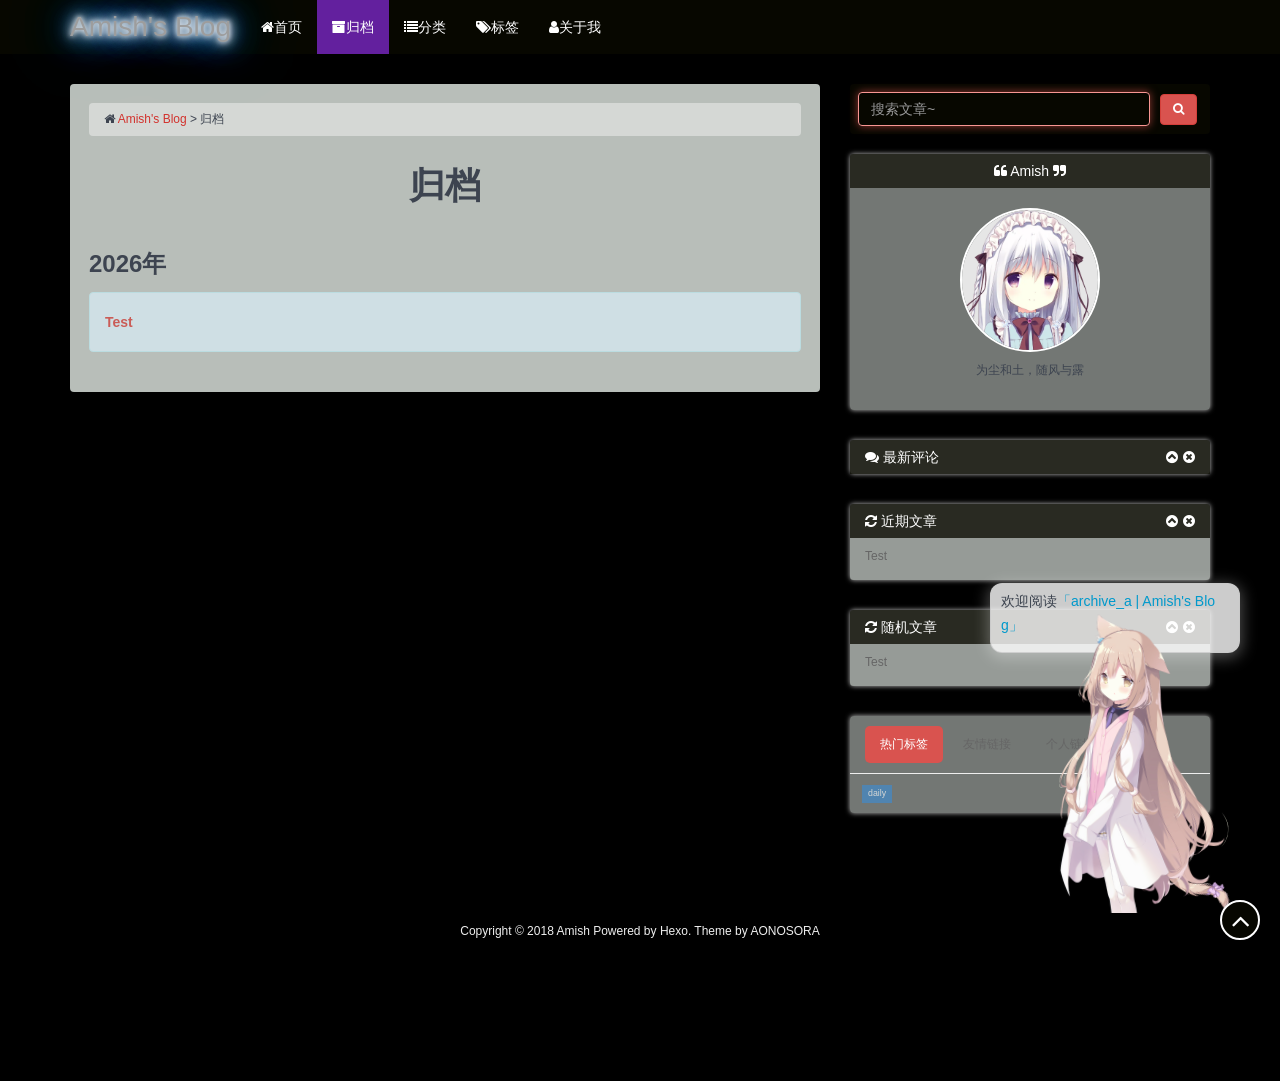
<file: archives/2026/07/index.html>
<!DOCTYPE html>
<html>
<head>
    <meta charset="UTF-8">
    <meta name="viewport" content="width=device-width, initial-scale=1, maximum-scale=1">
    <meta name="author" content="Amish">
    
    <meta name="description" content="为尘和土，随风与露">
    
    
    
    
    
    
    <title>archive_a | Amish&#39;s Blog</title>
    <link href="https://amish-0505.xyz" rel="prefetch" />

    
<link rel="stylesheet" href="/css/bootstrap.min.css">
<link rel="stylesheet" href="/css/aos.css">
<link rel="stylesheet" href="/css/style.css">

    
<script src="/js/jquery.min.js"></script>

    
<script src="/js/bootstrap.min.js"></script>

    
<script src="/js/aos.js"></script>

    
<script src="/js/highslide/highslide-full.min.js"></script>

    
<link rel="stylesheet" href="/js/highslide/highslide.css">

    <style type="text/css">
        @media (max-width: 768px) {
            body {
                background-color: #f0f0f0;
                background: url('/imgs/slide/background1.jpg');
                background-attachment: fixed;
            }
        }
    </style>
    
    <!--<script type="text/javascript">
      if (document.images) {
        var avatar = new Image();
        avatar.src = '/imgs/avatar.jpg'
        var previews = '1.png'.split(',')
        var previewsPreLoad = []
        for(var i = 0; i < length; i++) {
          previewsPreLoad.push(new Image())
          previewsPreLoad[previewsPreLoad.length - 1].src = '/imgs/preview' + previews[i]
        }
      }
    </script>-->
<meta name="generator" content="Hexo 8.1.2"></head>
<body>
    <!-- 背景轮播图功能 -->
    <section class="hidden-xs">
    <ul class="cb-slideshow">
        <li><span>天若</span></li>
        <li><span>有情</span></li>
        <li><span>天亦老</span></li>
        <li><span>我为</span></li>
        <li><span>长者</span></li>
        <li><span>续一秒</span></li>
    </ul>
</section>
    <!-- 欧尼酱功能, 谁用谁知道 -->
    
    <header class="navbar navbar-inverse" id="gal-header">
    <div class="container">
        <div class="navbar-header">
            <button type="button" class="navbar-toggle collapsed"
                    data-toggle="collapse" data-target=".bs-navbar-collapse"
                    aria-expanded="false">
                <span class="fa fa-lg fa-reorder"></span>
            </button>
            <a href="https://amish-0505.xyz">
                
                <style>
                    #gal-header .navbar-brand {
                        height: 54px;
                        line-height: 24px;
                        font-size: 28px;
                        opacity: 1;
                        background-color: rgba(0,0,0,0);
                        text-shadow: 0 0 5px #fff,0 0 10px #fff,0 0 15px #fff,0 0 20px #228DFF,0 0 35px #228DFF,0 0 40px #228DFF,0 0 50px #228DFF,0 0 75px #228DFF;
                    }
                </style>
                <!-- 这里使用文字(navbar_text or config.title) -->
                <div class="navbar-brand">Amish&#39;s Blog</div>
                
            </a>
        </div>
        <div class="collapse navbar-collapse bs-navbar-collapse">
            <ul class="nav navbar-nav" id="menu-gal">
                
                
                <li class="">
                    <a href="/">
                        <i class="fa fa-home"></i>首页
                    </a>
                </li>
                
                
                
                <li class="current">
                    <a href="/archives">
                        <i class="fa fa-archive"></i>归档
                    </a>
                </li>
                
                
                
                
                <li class="dropdown">
                    <!-- TODO 添加hover dropdown效果 -->
                    <a href="#" class="dropdown-toggle" data-toggle="dropdown"
                       aria-haspopup="true" aria-expanded="false" data-hover="dropdown">
                        <i class="fa fa-list"></i>分类
                    </a>
                    <ul class="dropdown-menu">
                        
                        
                        <li>
                            <a href="/categories/others/">others</a>
                        </li>
                        
                        
                        
                    </ul>
                </li>
                
                
                
                
                
                <li class="dropdown">
                    <!-- TODO 添加hover dropdown效果 -->
                    <a href="#" class="dropdown-toggle" data-toggle="dropdown"
                       aria-haspopup="true" aria-expanded="false" data-hover="dropdown">
                        <i class="fa fa-tags"></i>标签
                    </a>
                    <ul class="dropdown-menu">
                        
                        
                        <li>
                            <a href="/tags/daily/">daily</a>
                        </li>
                        
                        
                        
                    </ul>
                </li>
                
                
                
                
                <li class="">
                    <a href="/about">
                        <i class="fa fa-user"></i>关于我
                    </a>
                </li>
                
                
            </ul>
        </div>
    </div>
</header>
    <div id="gal-body">
        <div class="container">
            <div class="row">
                <div class="col-md-8 gal-right" id="mainstay">
                    <article class="article well article-body" id="article-archive">
    <div class="breadcrumb">
        <i class="fa fa-home"></i>
        <a href="https://amish-0505.xyz">Amish&#39;s Blog</a>
        >
        <span>归档</span>
    </div>
    <!-- 大型设备详细文章 -->
    <div class="hidden-xs">
        <div class="title-article">
            <h1>
                <a href="/archives">归档</a>
            </h1>
        </div>
    </div>
    <!-- 小型设备详细文章 -->
    <div class="visible-xs">
        <center>
            <div class="title-article">
                <h4>
                    <a href="/archives">归档</a>
                </h4>
            </div>
        </center>
    </div>
    <div class="content-article" style="margin-top: 30px;">
        
        
            <h1 style="font-size: 24px; margin-top: 40px;">2026年</h1>
            
        <div class="alert alert-info" style="font-size: 14px; line-height: 2; font-weight: bold;">
            
             
             
                        <a href="/2026/07/21/test/">Test</a>
                        <br>
            
                    </div>
        
    </div>
</article>
                </div>
                <aside class="col-md-4 gal-left" id="sidebar">
    <!-- 此为sidebar的搜索框, 非搜索结果页面 -->
<aside id="sidebar-search">
    <div class="search hidden-xs" data-aos="fade-up" data-aos-duration="2000">
        <form class="form-inline clearfix" id="search-form" method="get"
              action="/search/index.html">
            <input type="text" name="s" class="form-control" id="searchInput" placeholder="搜索文章~" autocomplete="off">
            <button class="btn btn-danger btn-gal" type="submit">
                <i class="fa fa-search"></i>
            </button>
        </form>
    </div>
</aside>
    <aside id="sidebar-author">
    <div class="panel panel-gal" data-aos="flip-right" data-aos-duration="3000">
        <div class="panel-heading" style="text-align: center">
            <i class="fa fa-quote-left"></i>
            Amish
            <i class="fa fa-quote-right"></i>
        </div>
        <div class="author-panel text-center">
            <img src="/imgs/avatar.jpg" width="140" height="140"
                 alt="个人头像" class="author-image">
            <p class="author-description"><p>为尘和土，随风与露</p>
</p>
        </div>
    </div>
</aside>
    
    <aside id="sidebar-recent_comments">
    <div class="panel panel-gal recent hidden-xs" data-aos="fade-up" data-aos-duration="2000">
        <div class="panel-heading">
            <i class="fa fa-comments"></i>
            最新评论
            <i class="fa fa-times-circle panel-remove"></i>
            <i class="fa fa-chevron-circle-up panel-toggle"></i>
        </div>
        <ul class="list-group list-group-flush"></ul>
    </div>
</aside>
    
    <!-- 要配置好leancloud才能开启此小工具 -->
    
    
    <aside id="sidebar-recent_posts">
    <div class="panel panel-gal recent hidden-xs" data-aos="fade-up" data-aos-duration="2000">
        <div class="panel-heading">
            <i class="fa fa-refresh"></i>
            近期文章
            <i class="fa fa-times-circle panel-remove"></i>
            <i class="fa fa-chevron-circle-up panel-toggle"></i>
        </div>
        <ul class="list-group list-group-flush">
            
            <li class="list-group-item">
                <span class="post-title">
                    <a href="/2026/07/21/test/">Test</a>
                </span>
            </li>
            
        </ul>
    </div>
</aside>
    
    
    <aside id="sidebar-rand_posts">
    <div class="panel panel-gal recent hidden-xs" data-aos="fade-up" data-aos-duration="2000">
        <div class="panel-heading">
            <i class="fa fa-refresh"></i>
            随机文章
            <i class="fa fa-times-circle panel-remove"></i>
            <i class="fa fa-chevron-circle-up panel-toggle"></i>
        </div>
        <ul class="list-group list-group-flush">
            
            
            <li class="list-group-item">
                <span class="post-title">
                    <a href="/2026/07/21/test/">Test</a>
                </span>
            </li>
            
        </ul>
    </div>
</aside>
    
    
    <aside id="gal-sets">
        <div class="panel panel-gal hidden-xs" data-aos="fade-up" data-aos-duration="2000">
            <ul class="nav nav-pills pills-gal">

                
                <li>
                    <a href="/archives/2026/07/index.html#sidebar-tags" data-toggle="tab" id="tags-tab">热门标签</a>
                </li>
                
                
                <li>
                    <a href="/archives/2026/07/index.html#sidebar-friend-links" data-toggle="tab" id="friend-links-tab">友情链接</a>
                </li>
                
                
                <li>
                    <a href="/archives/2026/07/index.html#sidebar-links" data-toggle="tab" id="links-tab">个人链接</a>
                </li>
                
            </ul>
            <div class="tab-content">
                
                <div class="cloud-tags tab-pane nav bs-sidenav fade" id="sidebar-tags">
    
    <a href="/tags/daily/" style="font-size: 8.822897223765839px;" class="tag-cloud-link">daily</a>
    
</div>
                
                
                <div class="friend-links tab-pane nav bs-sidenav fade" id="sidebar-friend-links">
    
    <li>
        <a href="http://kdays.net/days/" target="_blank">KDays Forum</a>
    </li>
    
</div>
                
                
                <div class="links tab-pane nav bs-sidenav fade" id="sidebar-links">
    
    <li>
        <a href="https://github.com/amisher1" target="_blank">Github</a>
    </li>
    
    <li>
        <a href="https://space.bilibili.com/52451851?spm_id_from=333.1007.0.0" target="_blank">Bilibili</a>
    </li>
    
</div>
                
            </div>
        </div>
    </aside>
    
</aside>
            </div>
        </div>
    </div>
    <footer id="gal-footer">
    <div class="container">
        Copyright © 2018 Amish Powered by <a href="https://hexo.io/" target="_blank">Hexo</a>.&nbsp;Theme by <a href="https://github.com/ZEROKISEKI" target="_blank">AONOSORA</a>
    </div>
</footer>

<div style="position:absolute; bottom:120px left:auto; width:85%">
    <iframe frameborder="yes" border="0" marginwidth="0" marginheight="0" width=330 height=86 src="//music.163.com/outchain/player?type=2&id=1870515873&auto=1&height=66"></iframe>
</div>

<!-- 回到顶端 -->
<div id="gal-gotop">
    <i class="fa fa-angle-up"></i>
</div>
    <script>
    const cdnPath = '/live2d/'
    const config = {
      // 资源路径
      path: {
        homePath: '/',
        modelPath: cdnPath + '/Resources/',
        cssPath: cdnPath + '/waifu.css',
        tipsJsonPath: cdnPath + '/waifu-tips.json',
        tipsJsPath: cdnPath + '/waifu-tips.js',
        live2dCorePath: cdnPath + '/Core/live2dcubismcore.js',
        live2dSdkPath: cdnPath + '/live2d-sdk.js',
      },
      // 工具栏
      tools: [
        'hitokoto',
        'asteroids',
        'express',
        'switch-model',
        'switch-texture',
        'photo',
        'info',
        'quit',
      ],
      // 模型拖拽
      drag: {
        enable: false,
        direction: ['x', 'y'],
      },
      // 模型切换(order: 顺序切换，random: 随机切换)
      switchType: 'order',
    }

    // 加载资源并初始化
    if (screen.width >= 768) {
      Promise.all([
        loadExternalResource(config.path.cssPath, 'css'),
        loadExternalResource(config.path.live2dCorePath, 'js'),
        loadExternalResource(config.path.live2dSdkPath, 'js'),
        loadExternalResource(config.path.tipsJsPath, 'js'),
      ]).then(() => {
        initWidget({
          waifuPath: config.path.tipsJsonPath,
          cdnPath: config.path.modelPath,
          tools: config.tools,
          dragEnable: config.drag.enable,
          dragDirection: config.drag.direction,
          switchType: config.switchType,
        })
      })
    }

    // 异步加载资源
    function loadExternalResource(url, type) {
      return new Promise((resolve, reject) => {
        let tag
        if (type === 'css') {
          tag = document.createElement('link')
          tag.rel = 'stylesheet'
          tag.href = url
        } else if (type === 'js') {
          tag = document.createElement('script')
          tag.src = url
        }
        if (tag) {
          tag.onload = () => resolve(url)
          tag.onerror = () => reject(url)
          document.head.appendChild(tag)
        }
      })
    }
  </script>
</body>


<script src="/js/activate-power-mode.js"></script>

<script>

    // 配置highslide
	hs.graphicsDir = '/js/highslide/graphics/'
    hs.outlineType = "rounded-white";
    hs.dimmingOpacity = 0.8;
    hs.outlineWhileAnimating = true;
    hs.showCredits = false;
    hs.captionEval = "this.thumb.alt";
    hs.numberPosition = "caption";
    hs.align = "center";
    hs.transitions = ["expand", "crossfade"];
    hs.lang.number = '共%2张图, 当前是第%1张';
    hs.addSlideshow({
      interval: 5000,
      repeat: true,
      useControls: true,
      fixedControls: "fit",
      overlayOptions: {
        opacity: 0.75,
        position: "bottom center",
        hideOnMouseOut: true
      }
    })

    // 初始化aos
    AOS.init({
      duration: 1000,
      delay: 0,
      easing: 'ease-out-back'
    });

</script>
<script>
	POWERMODE.colorful = 'true';    // make power mode colorful
	POWERMODE.shake = 'true';       // turn off shake
	// TODO 这里根据具体情况修改
	document.body.addEventListener('input', POWERMODE);
</script>
<script>
    window.slideConfig = {
      prefix: '/imgs/slide/background',
      ext: 'jpg',
      maxCount: '6'
    }
</script>

<script src="/js/hs.js"></script>
<script src="/js/blog.js"></script>




</html>
</file>
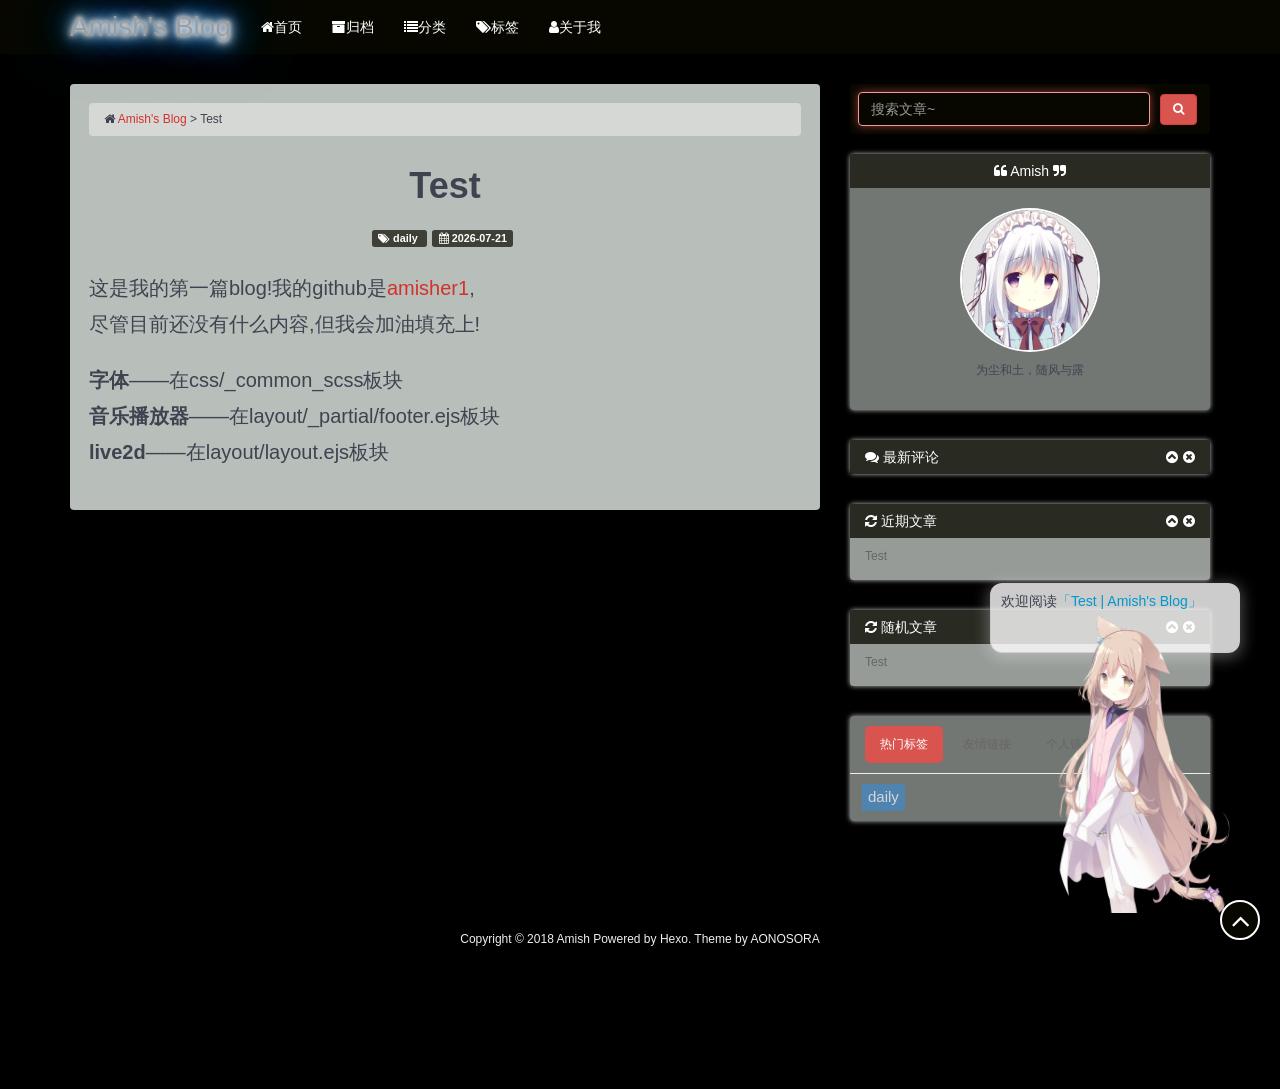
<file: 2026/07/21/test/index.html>
<!DOCTYPE html>
<html>
<head>
    <meta charset="UTF-8">
    <meta name="viewport" content="width=device-width, initial-scale=1, maximum-scale=1">
    <meta name="author" content="Amish">
    
    <meta name="description" content="为尘和土，随风与露">
    
    
    
    
    
    
    <title>Test | Amish&#39;s Blog</title>
    <link href="https://amish-0505.xyz" rel="prefetch" />

    
<link rel="stylesheet" href="/css/bootstrap.min.css">
<link rel="stylesheet" href="/css/aos.css">
<link rel="stylesheet" href="/css/style.css">

    
<script src="/js/jquery.min.js"></script>

    
<script src="/js/bootstrap.min.js"></script>

    
<script src="/js/aos.js"></script>

    
<script src="/js/highslide/highslide-full.min.js"></script>

    
<link rel="stylesheet" href="/js/highslide/highslide.css">

    <style type="text/css">
        @media (max-width: 768px) {
            body {
                background-color: #f0f0f0;
                background: url('/imgs/slide/background1.jpg');
                background-attachment: fixed;
            }
        }
    </style>
    
    <!--<script type="text/javascript">
      if (document.images) {
        var avatar = new Image();
        avatar.src = '/imgs/avatar.jpg'
        var previews = '1.png'.split(',')
        var previewsPreLoad = []
        for(var i = 0; i < length; i++) {
          previewsPreLoad.push(new Image())
          previewsPreLoad[previewsPreLoad.length - 1].src = '/imgs/preview' + previews[i]
        }
      }
    </script>-->
<meta name="generator" content="Hexo 8.1.2"></head>
<body>
    <!-- 背景轮播图功能 -->
    <section class="hidden-xs">
    <ul class="cb-slideshow">
        <li><span>天若</span></li>
        <li><span>有情</span></li>
        <li><span>天亦老</span></li>
        <li><span>我为</span></li>
        <li><span>长者</span></li>
        <li><span>续一秒</span></li>
    </ul>
</section>
    <!-- 欧尼酱功能, 谁用谁知道 -->
    
    <header class="navbar navbar-inverse" id="gal-header">
    <div class="container">
        <div class="navbar-header">
            <button type="button" class="navbar-toggle collapsed"
                    data-toggle="collapse" data-target=".bs-navbar-collapse"
                    aria-expanded="false">
                <span class="fa fa-lg fa-reorder"></span>
            </button>
            <a href="https://amish-0505.xyz">
                
                <style>
                    #gal-header .navbar-brand {
                        height: 54px;
                        line-height: 24px;
                        font-size: 28px;
                        opacity: 1;
                        background-color: rgba(0,0,0,0);
                        text-shadow: 0 0 5px #fff,0 0 10px #fff,0 0 15px #fff,0 0 20px #228DFF,0 0 35px #228DFF,0 0 40px #228DFF,0 0 50px #228DFF,0 0 75px #228DFF;
                    }
                </style>
                <!-- 这里使用文字(navbar_text or config.title) -->
                <div class="navbar-brand">Amish&#39;s Blog</div>
                
            </a>
        </div>
        <div class="collapse navbar-collapse bs-navbar-collapse">
            <ul class="nav navbar-nav" id="menu-gal">
                
                
                <li class="">
                    <a href="/">
                        <i class="fa fa-home"></i>首页
                    </a>
                </li>
                
                
                
                <li class="">
                    <a href="/archives">
                        <i class="fa fa-archive"></i>归档
                    </a>
                </li>
                
                
                
                
                <li class="dropdown">
                    <!-- TODO 添加hover dropdown效果 -->
                    <a href="#" class="dropdown-toggle" data-toggle="dropdown"
                       aria-haspopup="true" aria-expanded="false" data-hover="dropdown">
                        <i class="fa fa-list"></i>分类
                    </a>
                    <ul class="dropdown-menu">
                        
                        
                        <li>
                            <a href="/categories/others/">others</a>
                        </li>
                        
                        
                        
                    </ul>
                </li>
                
                
                
                
                
                <li class="dropdown">
                    <!-- TODO 添加hover dropdown效果 -->
                    <a href="#" class="dropdown-toggle" data-toggle="dropdown"
                       aria-haspopup="true" aria-expanded="false" data-hover="dropdown">
                        <i class="fa fa-tags"></i>标签
                    </a>
                    <ul class="dropdown-menu">
                        
                        
                        <li>
                            <a href="/tags/daily/">daily</a>
                        </li>
                        
                        
                        
                    </ul>
                </li>
                
                
                
                
                <li class="">
                    <a href="/about">
                        <i class="fa fa-user"></i>关于我
                    </a>
                </li>
                
                
            </ul>
        </div>
    </div>
</header>
    <div id="gal-body">
        <div class="container">
            <div class="row">
                <div class="col-md-8 gal-right" id="mainstay">
                    
<article class="article well article-body" id="article">
    <div class="breadcrumb">
        <i class="fa fa-home"></i>
        <a href="https://amish-0505.xyz">Amish&#39;s Blog</a>
        >
        <span>Test</span>
    </div>
    <!-- 大型设备详细文章 -->
    <div class="hidden-xs">
        <div class="title-article">
            <h1>
                <a href="/2026/07/21/test/">Test</a>
            </h1>
        </div>
        <div class="tag-article">
            
            <span class="label label-gal">
                <i class="fa fa-tags"></i>
                
                <a href="/tags/daily/">daily</a>
                
            </span>
            
            <span class="label label-gal">
                <i class="fa fa-calendar"></i> 2026-07-21
            </span>
            
        </div>
    </div>
    <!-- 小型设备详细文章 -->
    <div class="visible-xs">
        <center>
            <div class="title-article">
                <h4>
                    <a href="/2026/07/21/test/">Test</a>
                </h4>
            </div>
            <p>
                <i class="fa fa-calendar"></i> 2026-07-21
            </p>
            <p>
                
                <i class="fa fa-tags"></i>
                
                <a href="/tags/daily/">daily</a>
                
                
                
            </p>
        </center>
    </div>
    <div class="content-article">
        <p>这是我的第一篇blog!我的github是<a target="_blank" rel="noopener" href="https://github.com/amisher1">amisher1</a>,<br>尽管目前还没有什么内容,但我会加油填充上!</p>
<p><b>字体</b>——在css&#x2F;_common_scss板块<br><b>音乐播放器</b>——在layout&#x2F;_partial&#x2F;footer.ejs板块<br><b>live2d</b>——在layout&#x2F;layout.ejs板块</p>

    </div>
</article>


                </div>
                <aside class="col-md-4 gal-left" id="sidebar">
    <!-- 此为sidebar的搜索框, 非搜索结果页面 -->
<aside id="sidebar-search">
    <div class="search hidden-xs" data-aos="fade-up" data-aos-duration="2000">
        <form class="form-inline clearfix" id="search-form" method="get"
              action="/search/index.html">
            <input type="text" name="s" class="form-control" id="searchInput" placeholder="搜索文章~" autocomplete="off">
            <button class="btn btn-danger btn-gal" type="submit">
                <i class="fa fa-search"></i>
            </button>
        </form>
    </div>
</aside>
    <aside id="sidebar-author">
    <div class="panel panel-gal" data-aos="flip-right" data-aos-duration="3000">
        <div class="panel-heading" style="text-align: center">
            <i class="fa fa-quote-left"></i>
            Amish
            <i class="fa fa-quote-right"></i>
        </div>
        <div class="author-panel text-center">
            <img src="/imgs/avatar.jpg" width="140" height="140"
                 alt="个人头像" class="author-image">
            <p class="author-description"><p>为尘和土，随风与露</p>
</p>
        </div>
    </div>
</aside>
    
    <aside id="sidebar-recent_comments">
    <div class="panel panel-gal recent hidden-xs" data-aos="fade-up" data-aos-duration="2000">
        <div class="panel-heading">
            <i class="fa fa-comments"></i>
            最新评论
            <i class="fa fa-times-circle panel-remove"></i>
            <i class="fa fa-chevron-circle-up panel-toggle"></i>
        </div>
        <ul class="list-group list-group-flush"></ul>
    </div>
</aside>
    
    <!-- 要配置好leancloud才能开启此小工具 -->
    
    
    <aside id="sidebar-recent_posts">
    <div class="panel panel-gal recent hidden-xs" data-aos="fade-up" data-aos-duration="2000">
        <div class="panel-heading">
            <i class="fa fa-refresh"></i>
            近期文章
            <i class="fa fa-times-circle panel-remove"></i>
            <i class="fa fa-chevron-circle-up panel-toggle"></i>
        </div>
        <ul class="list-group list-group-flush">
            
            <li class="list-group-item">
                <span class="post-title">
                    <a href="/2026/07/21/test/">Test</a>
                </span>
            </li>
            
        </ul>
    </div>
</aside>
    
    
    <aside id="sidebar-rand_posts">
    <div class="panel panel-gal recent hidden-xs" data-aos="fade-up" data-aos-duration="2000">
        <div class="panel-heading">
            <i class="fa fa-refresh"></i>
            随机文章
            <i class="fa fa-times-circle panel-remove"></i>
            <i class="fa fa-chevron-circle-up panel-toggle"></i>
        </div>
        <ul class="list-group list-group-flush">
            
            
            <li class="list-group-item">
                <span class="post-title">
                    <a href="/2026/07/21/test/">Test</a>
                </span>
            </li>
            
        </ul>
    </div>
</aside>
    
    
    <aside id="gal-sets">
        <div class="panel panel-gal hidden-xs" data-aos="fade-up" data-aos-duration="2000">
            <ul class="nav nav-pills pills-gal">

                
                <li>
                    <a href="/2026/07/21/test/index.html#sidebar-tags" data-toggle="tab" id="tags-tab">热门标签</a>
                </li>
                
                
                <li>
                    <a href="/2026/07/21/test/index.html#sidebar-friend-links" data-toggle="tab" id="friend-links-tab">友情链接</a>
                </li>
                
                
                <li>
                    <a href="/2026/07/21/test/index.html#sidebar-links" data-toggle="tab" id="links-tab">个人链接</a>
                </li>
                
            </ul>
            <div class="tab-content">
                
                <div class="cloud-tags tab-pane nav bs-sidenav fade" id="sidebar-tags">
    
    <a href="/tags/daily/" style="font-size: 14.99340444036907px;" class="tag-cloud-link">daily</a>
    
</div>
                
                
                <div class="friend-links tab-pane nav bs-sidenav fade" id="sidebar-friend-links">
    
    <li>
        <a href="http://kdays.net/days/" target="_blank">KDays Forum</a>
    </li>
    
</div>
                
                
                <div class="links tab-pane nav bs-sidenav fade" id="sidebar-links">
    
    <li>
        <a href="https://github.com/amisher1" target="_blank">Github</a>
    </li>
    
    <li>
        <a href="https://space.bilibili.com/52451851?spm_id_from=333.1007.0.0" target="_blank">Bilibili</a>
    </li>
    
</div>
                
            </div>
        </div>
    </aside>
    
</aside>
            </div>
        </div>
    </div>
    <footer id="gal-footer">
    <div class="container">
        Copyright © 2018 Amish Powered by <a href="https://hexo.io/" target="_blank">Hexo</a>.&nbsp;Theme by <a href="https://github.com/ZEROKISEKI" target="_blank">AONOSORA</a>
    </div>
</footer>

<div style="position:absolute; bottom:120px left:auto; width:85%">
    <iframe frameborder="yes" border="0" marginwidth="0" marginheight="0" width=330 height=86 src="//music.163.com/outchain/player?type=2&id=1870515873&auto=1&height=66"></iframe>
</div>

<!-- 回到顶端 -->
<div id="gal-gotop">
    <i class="fa fa-angle-up"></i>
</div>
    <script>
    const cdnPath = '/live2d/'
    const config = {
      // 资源路径
      path: {
        homePath: '/',
        modelPath: cdnPath + '/Resources/',
        cssPath: cdnPath + '/waifu.css',
        tipsJsonPath: cdnPath + '/waifu-tips.json',
        tipsJsPath: cdnPath + '/waifu-tips.js',
        live2dCorePath: cdnPath + '/Core/live2dcubismcore.js',
        live2dSdkPath: cdnPath + '/live2d-sdk.js',
      },
      // 工具栏
      tools: [
        'hitokoto',
        'asteroids',
        'express',
        'switch-model',
        'switch-texture',
        'photo',
        'info',
        'quit',
      ],
      // 模型拖拽
      drag: {
        enable: false,
        direction: ['x', 'y'],
      },
      // 模型切换(order: 顺序切换，random: 随机切换)
      switchType: 'order',
    }

    // 加载资源并初始化
    if (screen.width >= 768) {
      Promise.all([
        loadExternalResource(config.path.cssPath, 'css'),
        loadExternalResource(config.path.live2dCorePath, 'js'),
        loadExternalResource(config.path.live2dSdkPath, 'js'),
        loadExternalResource(config.path.tipsJsPath, 'js'),
      ]).then(() => {
        initWidget({
          waifuPath: config.path.tipsJsonPath,
          cdnPath: config.path.modelPath,
          tools: config.tools,
          dragEnable: config.drag.enable,
          dragDirection: config.drag.direction,
          switchType: config.switchType,
        })
      })
    }

    // 异步加载资源
    function loadExternalResource(url, type) {
      return new Promise((resolve, reject) => {
        let tag
        if (type === 'css') {
          tag = document.createElement('link')
          tag.rel = 'stylesheet'
          tag.href = url
        } else if (type === 'js') {
          tag = document.createElement('script')
          tag.src = url
        }
        if (tag) {
          tag.onload = () => resolve(url)
          tag.onerror = () => reject(url)
          document.head.appendChild(tag)
        }
      })
    }
  </script>
</body>


<script src="/js/activate-power-mode.js"></script>

<script>

    // 配置highslide
	hs.graphicsDir = '/js/highslide/graphics/'
    hs.outlineType = "rounded-white";
    hs.dimmingOpacity = 0.8;
    hs.outlineWhileAnimating = true;
    hs.showCredits = false;
    hs.captionEval = "this.thumb.alt";
    hs.numberPosition = "caption";
    hs.align = "center";
    hs.transitions = ["expand", "crossfade"];
    hs.lang.number = '共%2张图, 当前是第%1张';
    hs.addSlideshow({
      interval: 5000,
      repeat: true,
      useControls: true,
      fixedControls: "fit",
      overlayOptions: {
        opacity: 0.75,
        position: "bottom center",
        hideOnMouseOut: true
      }
    })

    // 初始化aos
    AOS.init({
      duration: 1000,
      delay: 0,
      easing: 'ease-out-back'
    });

</script>
<script>
	POWERMODE.colorful = 'true';    // make power mode colorful
	POWERMODE.shake = 'true';       // turn off shake
	// TODO 这里根据具体情况修改
	document.body.addEventListener('input', POWERMODE);
</script>
<script>
    window.slideConfig = {
      prefix: '/imgs/slide/background',
      ext: 'jpg',
      maxCount: '6'
    }
</script>

<script src="/js/hs.js"></script>
<script src="/js/blog.js"></script>




</html>
</file>
<file: js/highslide/highslide.css>
/**
* @file: highslide.css 
* @version: 5.0.0
*/
.highslide {
	outline: none;
}

.highslide-wrapper {
	color: #333;
}

.highslide-wrapper a {
	color: #3B5998;
	text-decoration: none;
}

.highslide-wrapper a:hover {
	text-decoration: underline;
}

.highslide-image {
	cursor: url(graphics/zoomin.cur),pointer;
	outline: none;
}

.highslide-active-anchor img {
	visibility: hidden;
}

.highslide-wrapper {
	background: white;
}

.highslide-caption {
	display: none;
	border: 2px solid white;
	border-top: none;
	font-family: Verdana,Helvetica;
	font-size: 10px;
	padding: 5px;
	background-color: white;
}

.highslide-loading {
	display: block;
	color: black;
	font-size: 8pt;
	font-family: sans-serif;
	font-weight: bold;
	text-decoration: none;
	padding: 2px;
	border: 1px solid black;
	background-color: white;
	padding-left: 22px;
	background-image: url(graphics/loader.white.gif);
	background-repeat: no-repeat;
	background-position: 3px 1px;
}

a.highslide-credits,a.highslide-credits i {
	padding: 2px;
	color: silver;
	text-decoration: none;
	font-size: 10px;
}

a.highslide-credits:hover,a.highslide-credits:hover i {
	color: white;
	background-color: gray;
}

a.highslide-full-expand {
	background: url(graphics/fullexpand.gif) no-repeat;
	display: block;
	margin: 0 10px 10px 0;
	width: 34px;
	height: 34px;
}

.highslide-display-block {
	display: block;
}

.highslide-display-none {
	display: none;
}

.highslide-html {
	background-color: white;
}

.highslide-html-blur {
}

.highslide-html-content {
	position: absolute;
	display: none;
}

.highslide-loading {
	display: block;
	color: black;
	font-size: 8pt;
	font-family: sans-serif;
	font-weight: bold;
	text-decoration: none;
	padding: 2px;
	border: 1px solid black;
	background-color: white;
	padding-left: 22px;
	background-image: url(graphics/loader.white.gif);
	background-repeat: no-repeat;
	background-position: 3px 1px;
}

a.highslide-credits,a.highslide-credits i {
	padding: 2px;
	color: silver;
	text-decoration: none;
	font-size: 10px;
}

a.highslide-credits:hover,a.highslide-credits:hover i {
	color: white;
	background-color: gray;
}

.highslide-wrapper {
	background-color: white;
}

.highslide-wrapper .highslide-html-content {
	width: 300px;
	padding: 5px;
}

.highslide-wrapper .highslide-header div {
}

.highslide-wrapper .highslide-header ul {
	margin: 0;
	padding: 0;
	text-align: right;
}

.highslide-wrapper .highslide-header ul li {
	display: inline;
	padding-left: 1em;
}

.highslide-wrapper .highslide-header ul li.highslide-previous,.highslide-wrapper .highslide-header ul li.highslide-next {
	display: none;
}

.highslide-wrapper .highslide-header a {
	font-weight: bold;
	color: gray;
	text-transform: uppercase;
	text-decoration: none;
}

.highslide-wrapper .highslide-header a:hover {
	color: black;
}

.highslide-wrapper .highslide-header .highslide-move a {
	cursor: move;
}

.highslide-wrapper .highslide-footer {
	height: 11px;
}

.highslide-wrapper .highslide-footer .highslide-resize {
	float: right;
	height: 11px;
	width: 11px;
	background: url(graphics/resize.gif);
}

.highslide-wrapper .highslide-body {
}

.highslide-move {
	cursor: move;
}

.highslide-resize {
	cursor: nw-resize;
}

.highslide-display-block {
	display: block;
}

.highslide-display-none {
	display: none;
}

.highslide-number {
	color: gray;
	font-size: 12px;
	margin-bottom: 3px;
}

.highslide-container div {
	font-family: "\5FAE\8F6F\96C5\9ED1",Verdana,Helvetica;
}

.highslide {
	outline: none;
}

.highslide-wrapper {
	color: #333;
	background: #FFF;
	background-color: #FFF;
}

.highslide-wrapper a {
	color: #3B5998;
	text-decoration: none;
}

.highslide-wrapper a:hover {
	text-decoration: underline;
}

.highslide-image {
	cursor: url(graphics/zoomin.cur),pointer;
	outline: none;
}

.highslide-active-anchor img {
	visibility: hidden;
}

.highslide-caption {
	display: none;
	border: 2px solid #FFF;
	border-top: none;
	font-size: 14px;
	background-color: #FFF;
	padding: 5px;
	text-align: center;
}

.highslide-loading {
	display: block;
	color: #000;
	font-size: 12px;
	font-weight: 700;
	text-decoration: none;
	border: 1px solid #000;
	background-color: #FFF;
	background-image: url(graphics/loader.white.gif);
	background-repeat: no-repeat;
	background-position: 3px 1px;
	padding: 2px 2px 2px 22px;
}

a.highslide-credits,a.highslide-credits i {
	color: silver;
	text-decoration: none;
	font-size: 10px;
	padding: 2px;
}

a.highslide-credits:hover,a.highslide-credits:hover i {
	color: #FFF;
	background-color: gray;
}

a.highslide-full-expand {
	background: url(graphics/fullexpand.gif) no-repeat;
	display: block;
	width: 34px;
	height: 34px;
	margin: 0 10px 10px 0;
}

.highslide-display-block {
	display: block;
}

.highslide-html {
	background-color: #FFF;
}

.highslide-html-content {
	position: absolute;
	display: none;
}

.highslide-wrapper .highslide-html-content {
	width: 300px;
	padding: 5px;
}

.highslide-wrapper .highslide-header ul {
	text-align: right;
	margin: 0;
	padding: 0;
}

.highslide-wrapper .highslide-header ul li {
	display: inline;
	padding-left: 1em;
}

.highslide-wrapper .highslide-header a {
	font-weight: 700;
	color: gray;
	text-transform: uppercase;
	text-decoration: none;
}

.highslide-wrapper .highslide-header a:hover {
	color: #000;
}

.highslide-wrapper .highslide-footer {
	height: 11px;
}

.highslide-wrapper .highslide-footer .highslide-resize {
	float: right;
	height: 11px;
	width: 11px;
	background: url(graphics/resize.gif);
}

.highslide-resize {
	cursor: nw-resize;
}

.highslide-display-none,.highslide-wrapper .highslide-header ul li.highslide-previous,.highslide-wrapper .highslide-header ul li.highslide-next {
	display: none;
}

.highslide-wrapper .highslide-header .highslide-move a,.highslide-move {
	cursor: move;
}

.highslide-controls {
	width: 195px;
	height: 40px;
	background: url(graphics/controlbar-white.gif) 0 -90px no-repeat;
	margin: 20px 15px 10px 0;
}

.highslide-controls ul {
	position: relative;
	left: 15px;
	height: 40px;
	list-style: none;
	margin: 0;
	padding: 0;
	background: url(graphics/controlbar-white.gif) right -90px no-repeat;
}

.highslide-controls li {
	float: left;
	padding: 5px 0;
	margin: 0;
	list-style: none;
}

.highslide-controls a {
	background-image: url(graphics/controlbar-white.gif);
	display: block;
	float: left;
	height: 30px;
	width: 30px;
	outline: none;
}

.highslide-controls a.disabled {
	cursor: default;
}

.highslide-controls a.disabled span {
	cursor: default;
}

.highslide-controls a span {
	display: none;
	cursor: pointer;
}

.highslide-controls .highslide-previous a {
	background-position: 0 0;
}

.highslide-controls .highslide-previous a:hover {
	background-position: 0 -30px;
}

.highslide-controls .highslide-previous a.disabled {
	background-position: 0 -60px !important;
}

.highslide-controls .highslide-play a {
	background-position: -30px 0;
}

.highslide-controls .highslide-play a:hover {
	background-position: -30px -30px;
}

.highslide-controls .highslide-play a.disabled {
	background-position: -30px -60px !important;
}

.highslide-controls .highslide-pause a {
	background-position: -60px 0;
}

.highslide-controls .highslide-pause a:hover {
	background-position: -60px -30px;
}

.highslide-controls .highslide-next a {
	background-position: -90px 0;
}

.highslide-controls .highslide-next a:hover {
	background-position: -90px -30px;
}

.highslide-controls .highslide-next a.disabled {
	background-position: -90px -60px !important;
}

.highslide-controls .highslide-move a {
	background-position: -120px 0;
}

.highslide-controls .highslide-move a:hover {
	background-position: -120px -30px;
}

.highslide-controls .highslide-full-expand a {
	background-position: -150px 0;
}

.highslide-controls .highslide-full-expand a:hover {
	background-position: -150px -30px;
}

.highslide-controls .highslide-full-expand a.disabled {
	background-position: -150px -60px !important;
}

.highslide-controls .highslide-close a {
	background-position: -180px 0;
}

.highslide-controls .highslide-close a:hover {
	background-position: -180px -30px;
}

.highslide-dimming {
	background: #000;
}
</file>
